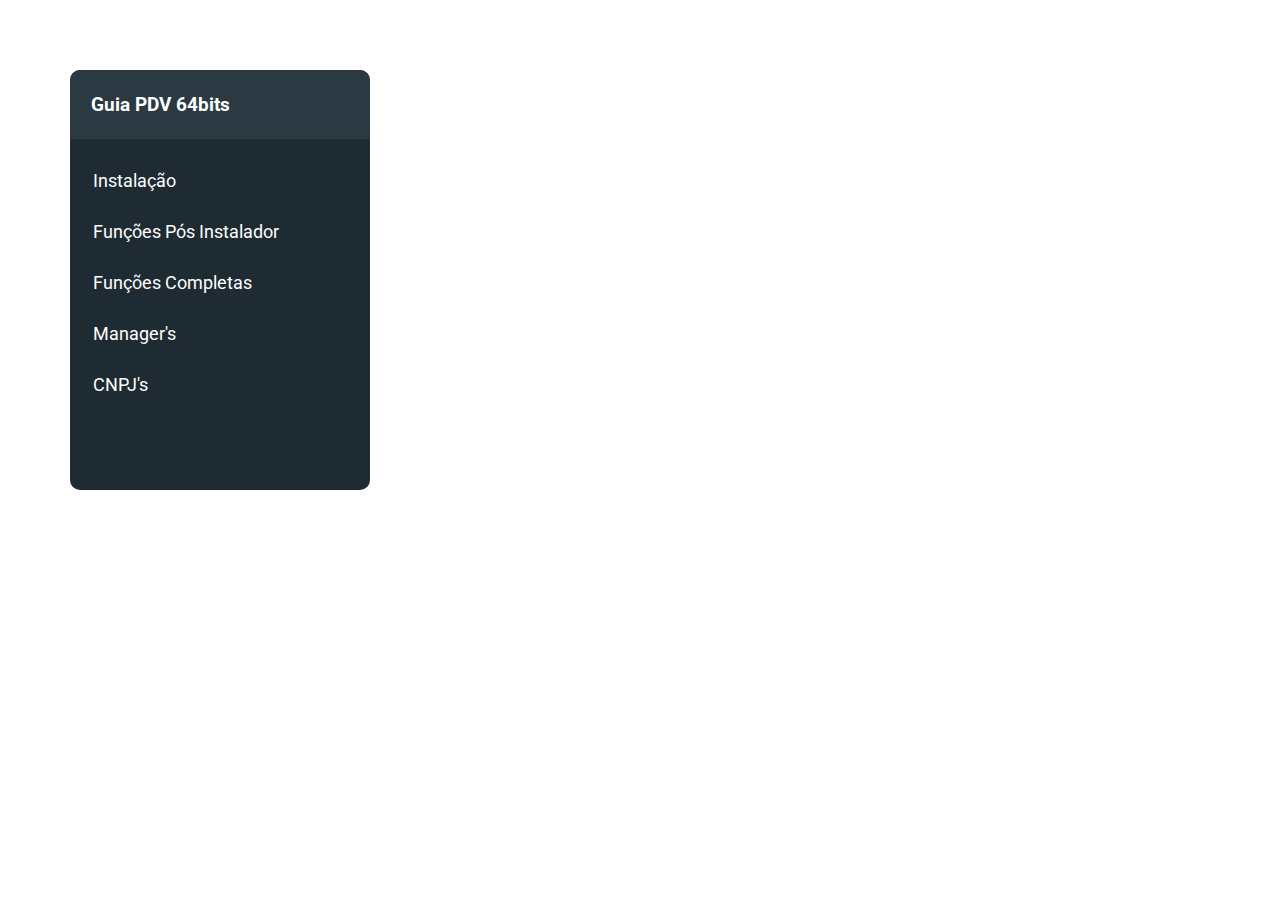
<file: index.html>
<meta http-equiv="Content-Type" content="text/html; charset=UTF-8"/>
<html>
    <head>
        <link rel="stylesheet" href="conf.css">
        <title>Guia de instalacao de PDV</title>
        
    </head>
    <body>
        <table style="width: 100%;height: 100%;" cellpadding="10">
            <tr><td style="vertical-align:top"><div class="container">
                <div class="card">
                  <div class="header">
                    <h3>Guia PDV 64bits<i class="fas fa-angle-down iconM"></i></h3>
                  </div>
                  <div class="body">
                    <ul>
                      <li><i class="fas fa-home icon"></i> <a href="passo.html" target="conteudo" >Instalação</a></li>
                      <li><i class="fas fa-underline icon"></i> <a href="funcoes_pos.html" target="conteudo" >Funções Pós Instalador</a></li>
                      <li><i class="fab fa-wpforms icon"></i> Funções Completas
                        <ul>
                            <li><i class="fas fa-boxes icon"></i><a href="funcoes_normais.html" target="conteudo" >PDV Normal</a></li>
                            <li><i class="fas fa-table icon"></i><a href="funcoes_self.html" target="conteudo" >Self Checkout</a></li>
                        </ul>
                    </li>
                          <li><i class="fas fa-pencil-alt icon"></i> Manager's</li>
                          <li><i class="fas fa-paper-plane icon"></i> CNPJ's</li>
                        </ul>
                      </li>
                      
                    </ul>
                  </div>
                </div>
              </div></td><td  style="width: 100%;height: 100%;"><iframe name="conteudo" frameborder="0" marginheight="0" marginwidth="0" width="100%" height="100%" scrolling="auto" ></iframe></td></tr>
        
        
        
    </table>  
    </body>
</html>
</file>
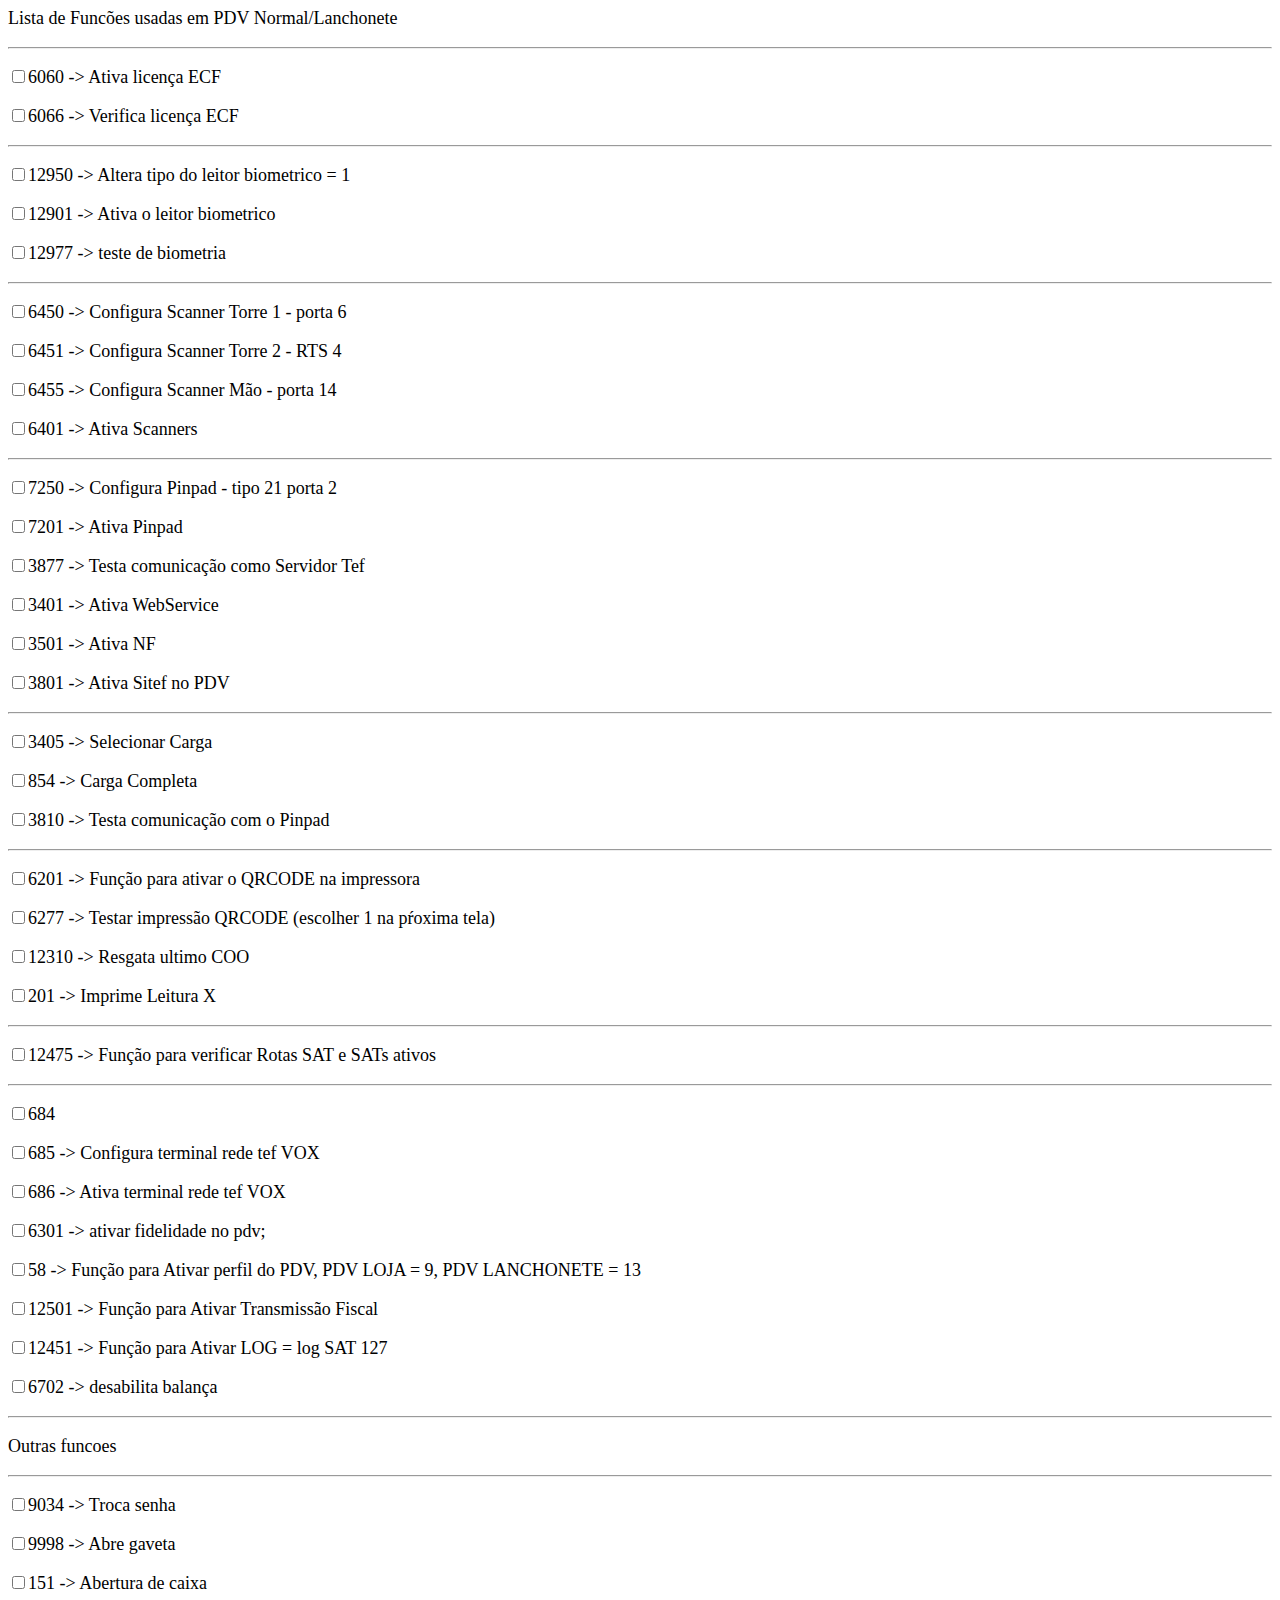
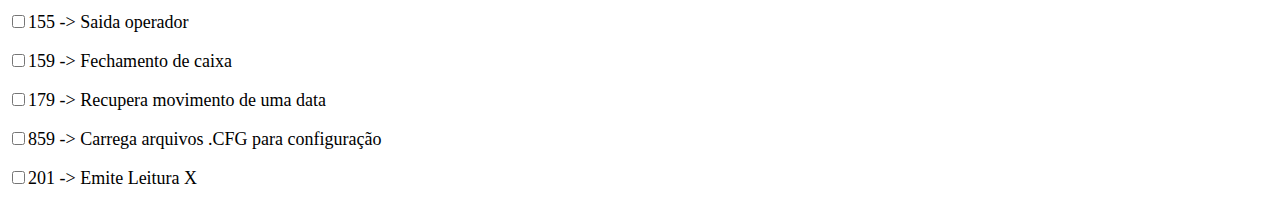
<file: funcoes_normais.html>
<meta http-equiv="Content-Type" content="text/html; charset=UTF-8"/>
<html>
<body>
<font size="4">
Lista de Funcões usadas em PDV Normal/Lanchonete<p><hr>
<p><input type="checkbox">6060 -> Ativa licença ECF
<p><input type="checkbox">6066 -> Verifica licença ECF
<hr>    
<p><input type="checkbox">12950 -> Altera tipo do leitor biometrico = 1
<p><input type="checkbox">12901 -> Ativa o leitor biometrico
<p><input type="checkbox">12977 -> teste de biometria
<hr>    
<p><input type="checkbox">6450 -> Configura Scanner Torre 1 - porta 6
<p><input type="checkbox">6451 -> Configura Scanner Torre 2  - RTS 4
<p><input type="checkbox">6455 -> Configura Scanner Mão - porta 14
<p><input type="checkbox">6401 -> Ativa Scanners
<hr>    
<p><input type="checkbox">7250 -> Configura Pinpad - tipo 21 porta 2
<p><input type="checkbox">7201 -> Ativa Pinpad
<p><input type="checkbox">3877 -> Testa comunicação como Servidor Tef
<p><input type="checkbox">3401 -> Ativa WebService
<p><input type="checkbox">3501 -> Ativa NF
<p><input type="checkbox">3801 -> Ativa Sitef no PDV
<hr>    
<p><input type="checkbox">3405 -> Selecionar Carga
<p><input type="checkbox">854 -> Carga Completa
<p><input type="checkbox">3810 -> Testa comunicação com o Pinpad
<hr>    
<p><input type="checkbox">6201 -> Função para ativar o QRCODE na impressora
<p><input type="checkbox">6277 -> Testar impressão QRCODE (escolher 1 na pŕoxima tela)
<p><input type="checkbox">12310 -> Resgata ultimo COO
<p><input type="checkbox">201 -> Imprime Leitura X
<hr>
<p><input type="checkbox">12475 -> Função para verificar Rotas SAT e SATs ativos

<hr>
<p><input type="checkbox">684 
<p><input type="checkbox">685 -> Configura terminal rede tef VOX
<p><input type="checkbox">686 -> Ativa terminal rede tef VOX
<p><input type="checkbox">6301 -> ativar fidelidade no pdv;
<p><input type="checkbox">58 -> Função para Ativar perfil do PDV, PDV LOJA = 9, PDV LANCHONETE  = 13
<p><input type="checkbox">12501 -> Função para Ativar Transmissão Fiscal
<p><input type="checkbox">12451 -> Função para Ativar LOG = log SAT 127
<p><input type="checkbox">6702 -> desabilita balança
<p><p>
<hr>
<p><p>Outras funcoes<p><p>
<hr>
<p><input type="checkbox">9034 -> Troca senha
<p><input type="checkbox">9998 -> Abre gaveta
<p><input type="checkbox">151 -> Abertura de caixa
<p><input type="checkbox">155 -> Saida operador
<p><input type="checkbox">159 -> Fechamento de caixa
<p><input type="checkbox">179 -> Recupera movimento de uma data
<p><input type="checkbox">859 -> Carrega arquivos .CFG para configuração
<p><input type="checkbox">201 -> Emite Leitura X
</font>
</body>
</html>
</file>
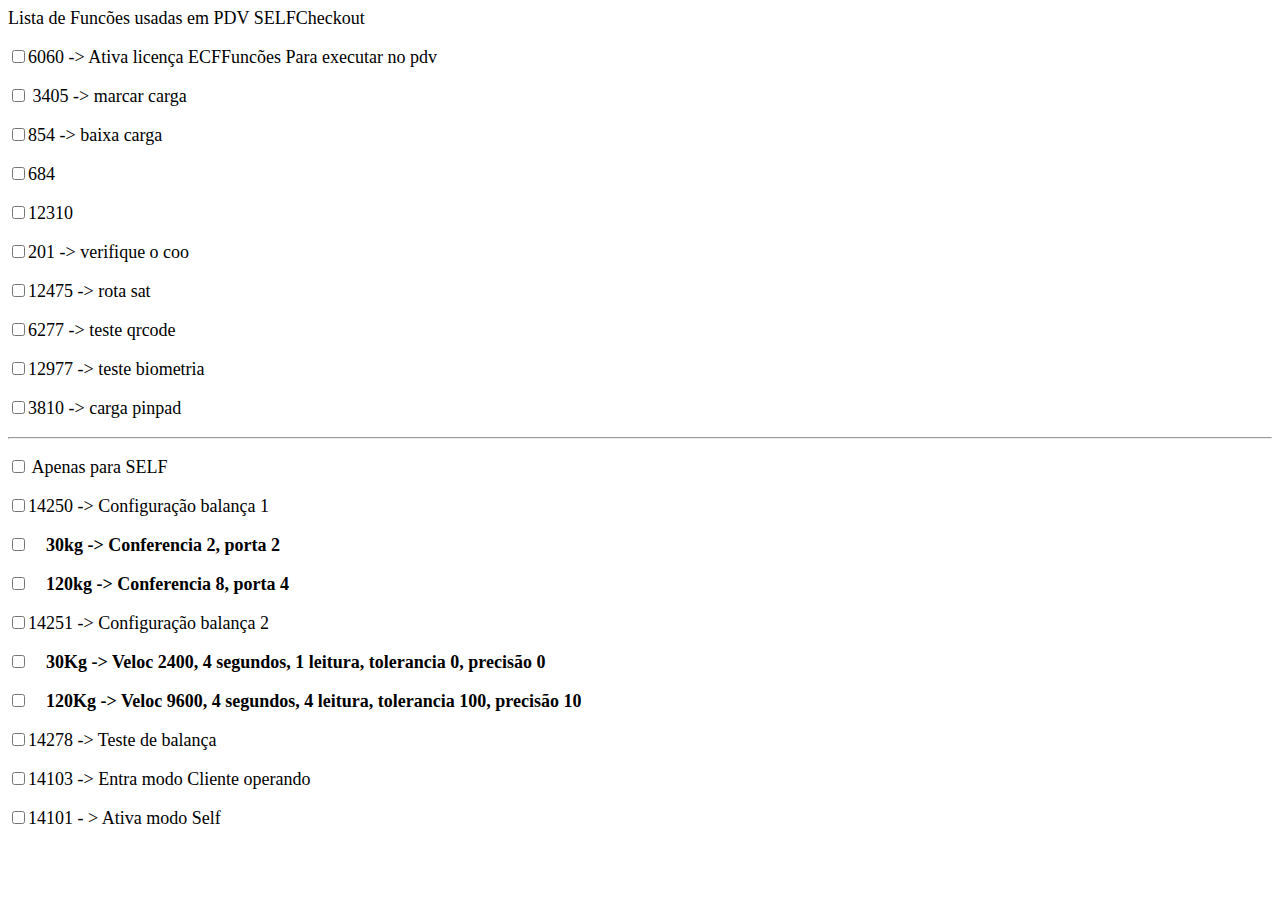
<file: funcoes_pos.html>
<meta http-equiv="Content-Type" content="text/html; charset=UTF-8"/>
<html>
<body>
<font size="4">
Lista de Funcões usadas em PDV SELFCheckout<p>
<p><input type="checkbox">6060 -> Ativa licença ECFFuncões Para executar no pdv
<p><input type="checkbox">    3405 -> marcar carga
<p><input type="checkbox">854 -> baixa carga
<p><input type="checkbox">684
<p><input type="checkbox">12310
<p><input type="checkbox">201 -> verifique o coo
<p><input type="checkbox">12475 -> rota sat
<p><input type="checkbox">6277 -> teste qrcode
<p><input type="checkbox">12977 -> teste biometria
<p><input type="checkbox">3810 -> carga pinpad
<hr>
<p><input type="checkbox">    Apenas para SELF
<p><input type="checkbox">14250 -> Configuração balança 1
<p><input type="checkbox">&emsp;<b>30kg -> Conferencia 2, porta 2</b>
<p><input type="checkbox">&emsp;<b>120kg -> Conferencia 8, porta 4</b>
<p><input type="checkbox">14251 -> Configuração balança 2
<p><input type="checkbox">&emsp;<b>30Kg -> Veloc 2400, 4 segundos, 1 leitura, tolerancia 0, precisão 0  </b>
<p><input type="checkbox">&emsp;<b>120Kg -> Veloc 9600, 4 segundos, 4 leitura, tolerancia 100, precisão 10</b>
<p><input type="checkbox">14278 -> Teste de balança
<p><input type="checkbox">14103 -> Entra modo Cliente operando
<p><input type="checkbox">14101 - > Ativa modo Self
</font>
</body>
</html>
</file>
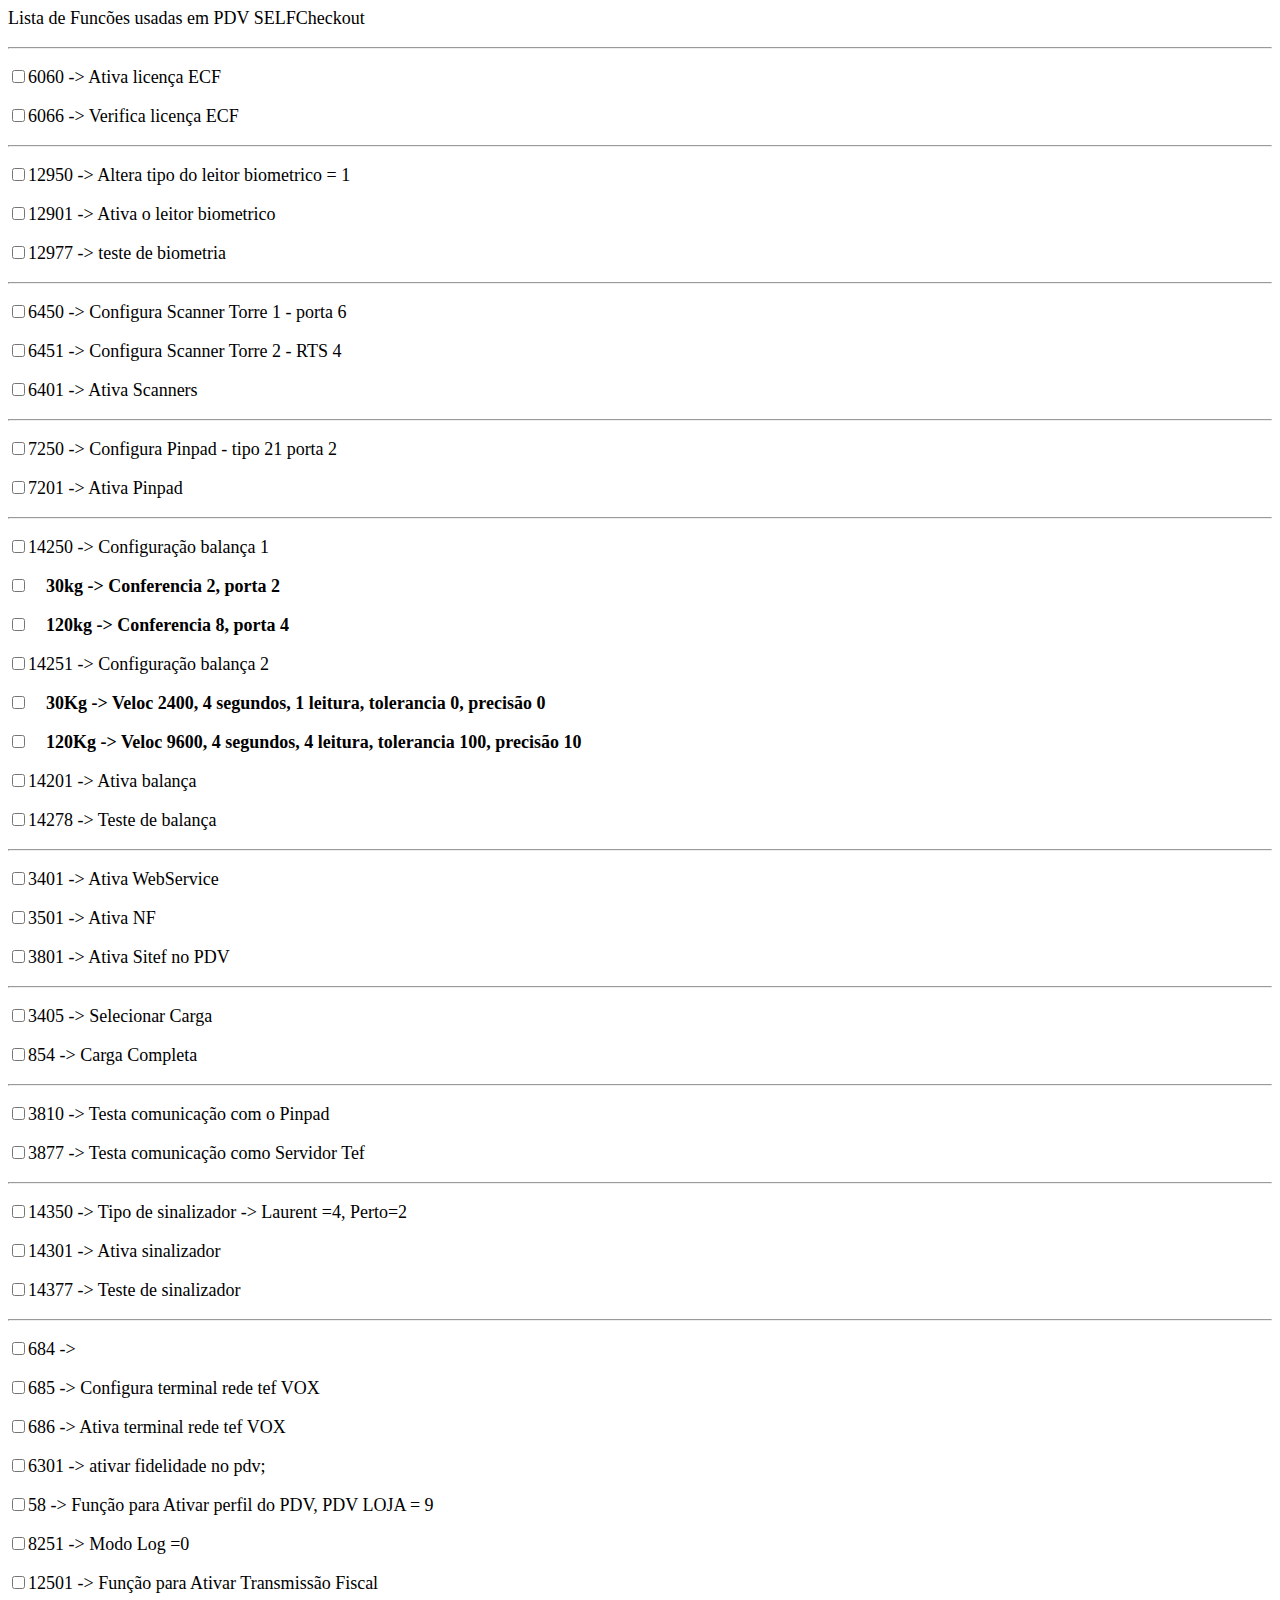
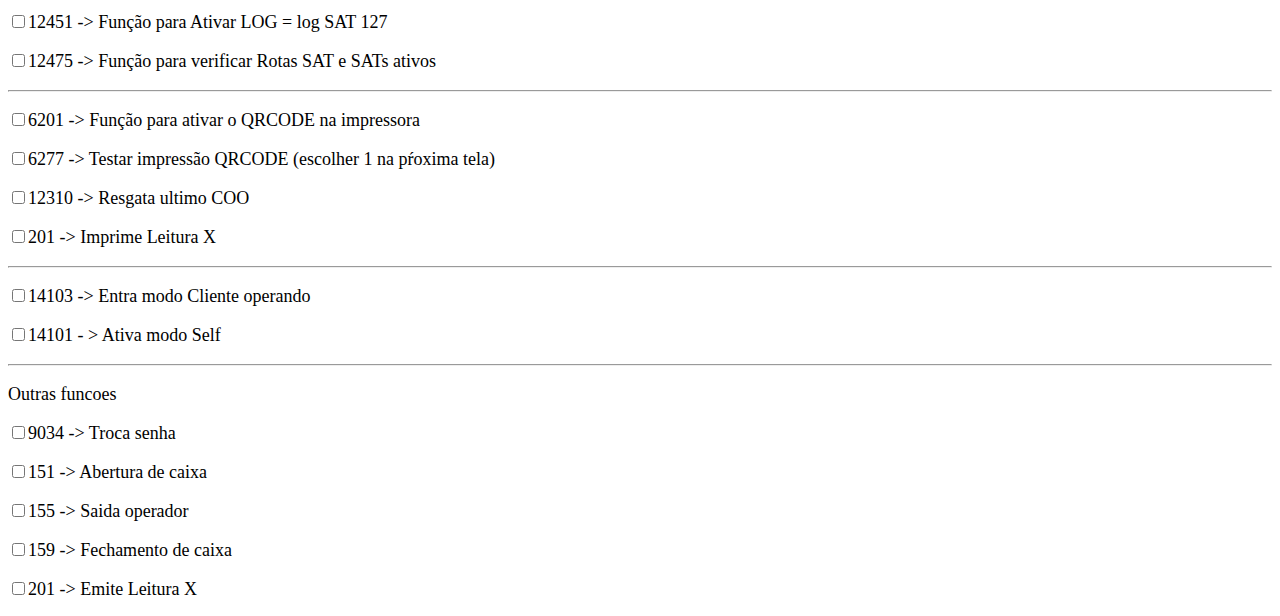
<file: funcoes_self.html>
<meta http-equiv="Content-Type" content="text/html; charset=UTF-8"/>
<html>
<body>
<font size="4">
Lista de Funcões usadas em PDV SELFCheckout<p><hr>
<p><input type="checkbox">6060 -> Ativa licença ECF
<p><input type="checkbox">6066 -> Verifica licença ECF
<hr>
<p><input type="checkbox">12950 -> Altera tipo do leitor biometrico = 1
<p><input type="checkbox">12901 -> Ativa o leitor biometrico
<p><input type="checkbox">12977 -> teste de biometria
<hr>
<p><input type="checkbox">6450 -> Configura Scanner Torre 1 - porta 6
<p><input type="checkbox">6451 -> Configura Scanner Torre 2  - RTS 4
<p><input type="checkbox">6401 -> Ativa Scanners
<hr>
<p><input type="checkbox">7250 -> Configura Pinpad - tipo 21 porta 2
<p><input type="checkbox">7201 -> Ativa Pinpad
<hr>
<p><input type="checkbox">14250 -> Configuração balança 1
<p><input type="checkbox">&emsp;<b>30kg -> Conferencia 2, porta 2</b>
<p><input type="checkbox">&emsp;<b>120kg -> Conferencia 8, porta 4</b>
<p><input type="checkbox">14251 -> Configuração balança 2
<p><input type="checkbox">&emsp;<b>30Kg -> Veloc 2400, 4 segundos, 1 leitura, tolerancia 0, precisão 0  </b>
<p><input type="checkbox">&emsp;<b>120Kg -> Veloc 9600, 4 segundos, 4 leitura, tolerancia 100, precisão 10</b>
<p><input type="checkbox">14201 -> Ativa balança    
<p><input type="checkbox">14278 -> Teste de balança    
<hr>
<p><input type="checkbox">3401 -> Ativa WebService
<p><input type="checkbox">3501 -> Ativa NF
<p><input type="checkbox">3801 -> Ativa Sitef no PDV
<hr>
<p><input type="checkbox">3405 -> Selecionar Carga
<p><input type="checkbox">854 -> Carga Completa
<hr>
<p><input type="checkbox">3810 -> Testa comunicação com o Pinpad
<p><input type="checkbox">3877 -> Testa comunicação como Servidor Tef
<hr>
<p><input type="checkbox">14350 -> Tipo de sinalizador -> Laurent =4, Perto=2
<p><input type="checkbox">14301 -> Ativa sinalizador
<p><input type="checkbox">14377 -> Teste de sinalizador    
<hr>
<p><input type="checkbox">684 -> 
<p><input type="checkbox">685 -> Configura terminal rede tef VOX
<p><input type="checkbox">686 -> Ativa terminal rede tef VOX
<p><input type="checkbox">6301 -> ativar fidelidade no pdv;
<p><input type="checkbox">58 -> Função para Ativar perfil do PDV, PDV LOJA = 9
<p><input type="checkbox">8251 -> Modo Log =0    
<p><input type="checkbox">12501 -> Função para Ativar Transmissão Fiscal
    <p><input type="checkbox">12451 -> Função para Ativar LOG = log SAT 127    
<p><input type="checkbox">12475 -> Função para verificar Rotas SAT e SATs ativos
<hr>
<p><input type="checkbox">6201 -> Função para ativar o QRCODE na impressora
<p><input type="checkbox">6277 -> Testar impressão QRCODE (escolher 1 na pŕoxima tela)
<p><input type="checkbox">12310 -> Resgata ultimo COO
<p><input type="checkbox">201 -> Imprime Leitura X


<hr>
<p><input type="checkbox">14103 -> Entra modo Cliente operando
<p><input type="checkbox">14101 - > Ativa modo Self
<p><p>
<hr>
<p><p>Outras funcoes<p><p>

<p><input type="checkbox">9034 -> Troca senha
<p><input type="checkbox">151 -> Abertura de caixa
<p><input type="checkbox">155 -> Saida operador
<p><input type="checkbox">159 -> Fechamento de caixa
<p><input type="checkbox">201 -> Emite Leitura X
</font>
</body>
</html>
</file>
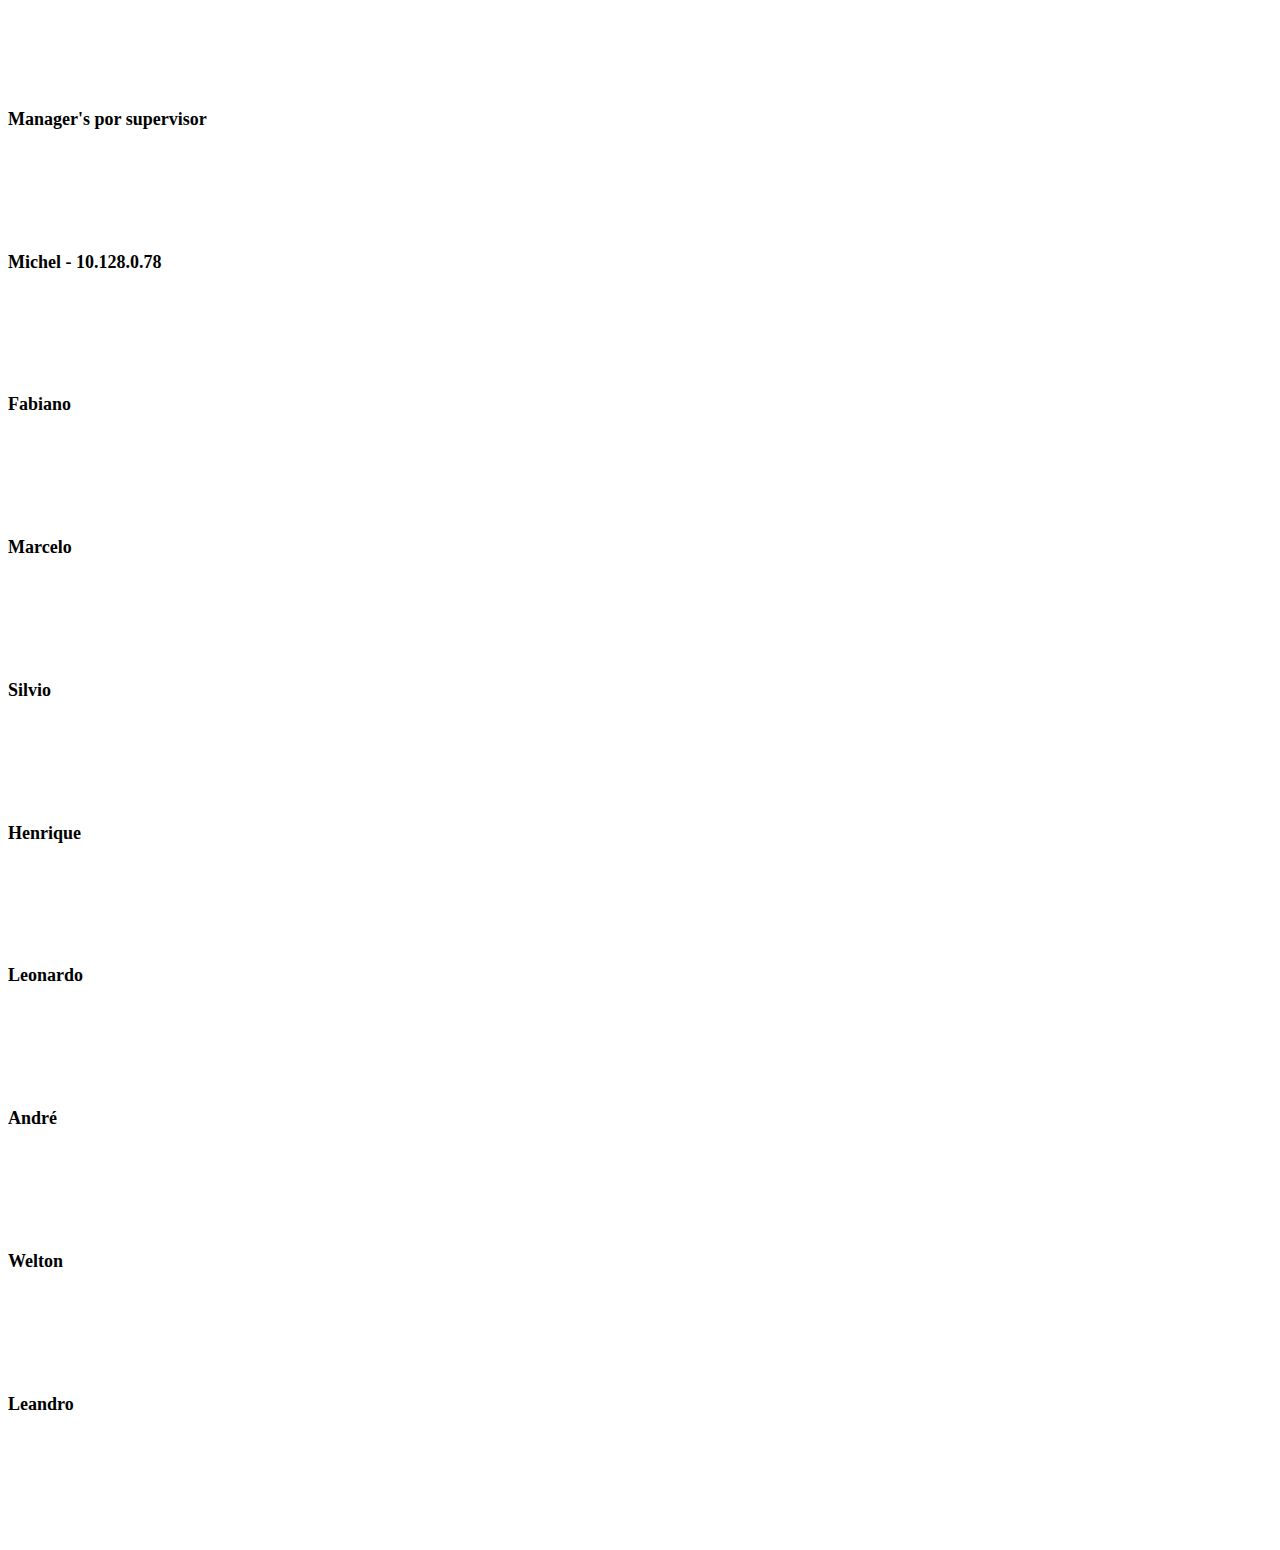
<file: manager.html>
<!DOCTYPE html>

<html>
<head>
<meta http-equiv="Content-Type" content="text/html; charset=UTF-8">
	
<title></title>

</style>	
</head>
<body><font size="14">
<h2><span style="font-size:18px">Manager&#39;s por supervisor</span></h2>

<h2><span style="font-size:18px">Michel - <strong>10.128.0.78</strong></span></h2>

<h2><span style="font-size:18px">Fabiano</span></h2>

<h2><span style="font-size:18px">Marcelo</span></h2>

<h2><span style="font-size:18px">Silvio</span></h2>

<h2><span style="font-size:18px">Henrique</span></h2>

<h2><span style="font-size:18px">Leonardo&nbsp;</span></h2>

<h2><span style="font-size:18px">Andr&eacute;&nbsp;</span></h2>

<h2><span style="font-size:18px">Welton</span></h2>

<h2><span style="font-size:18px">Leandro</span></h2>

<address>&nbsp;</address>
</font>
</body></html>
</file>
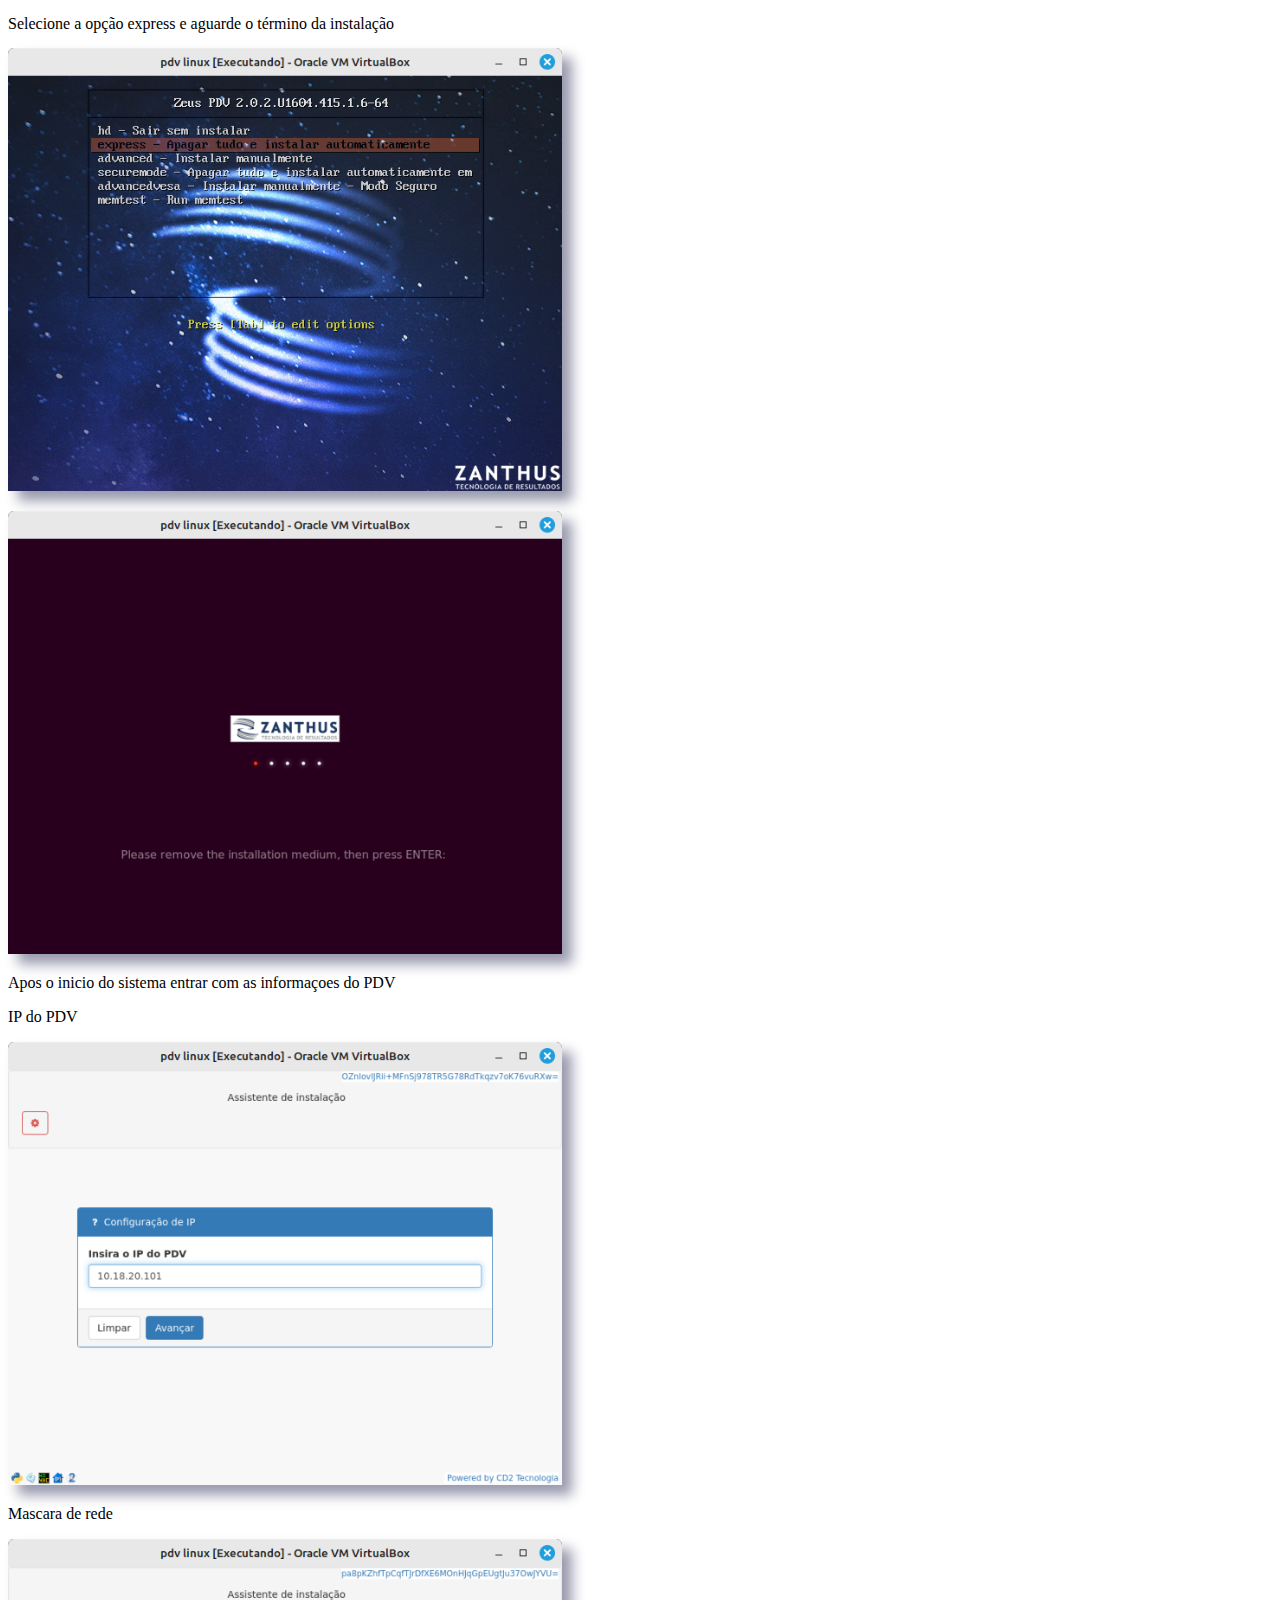
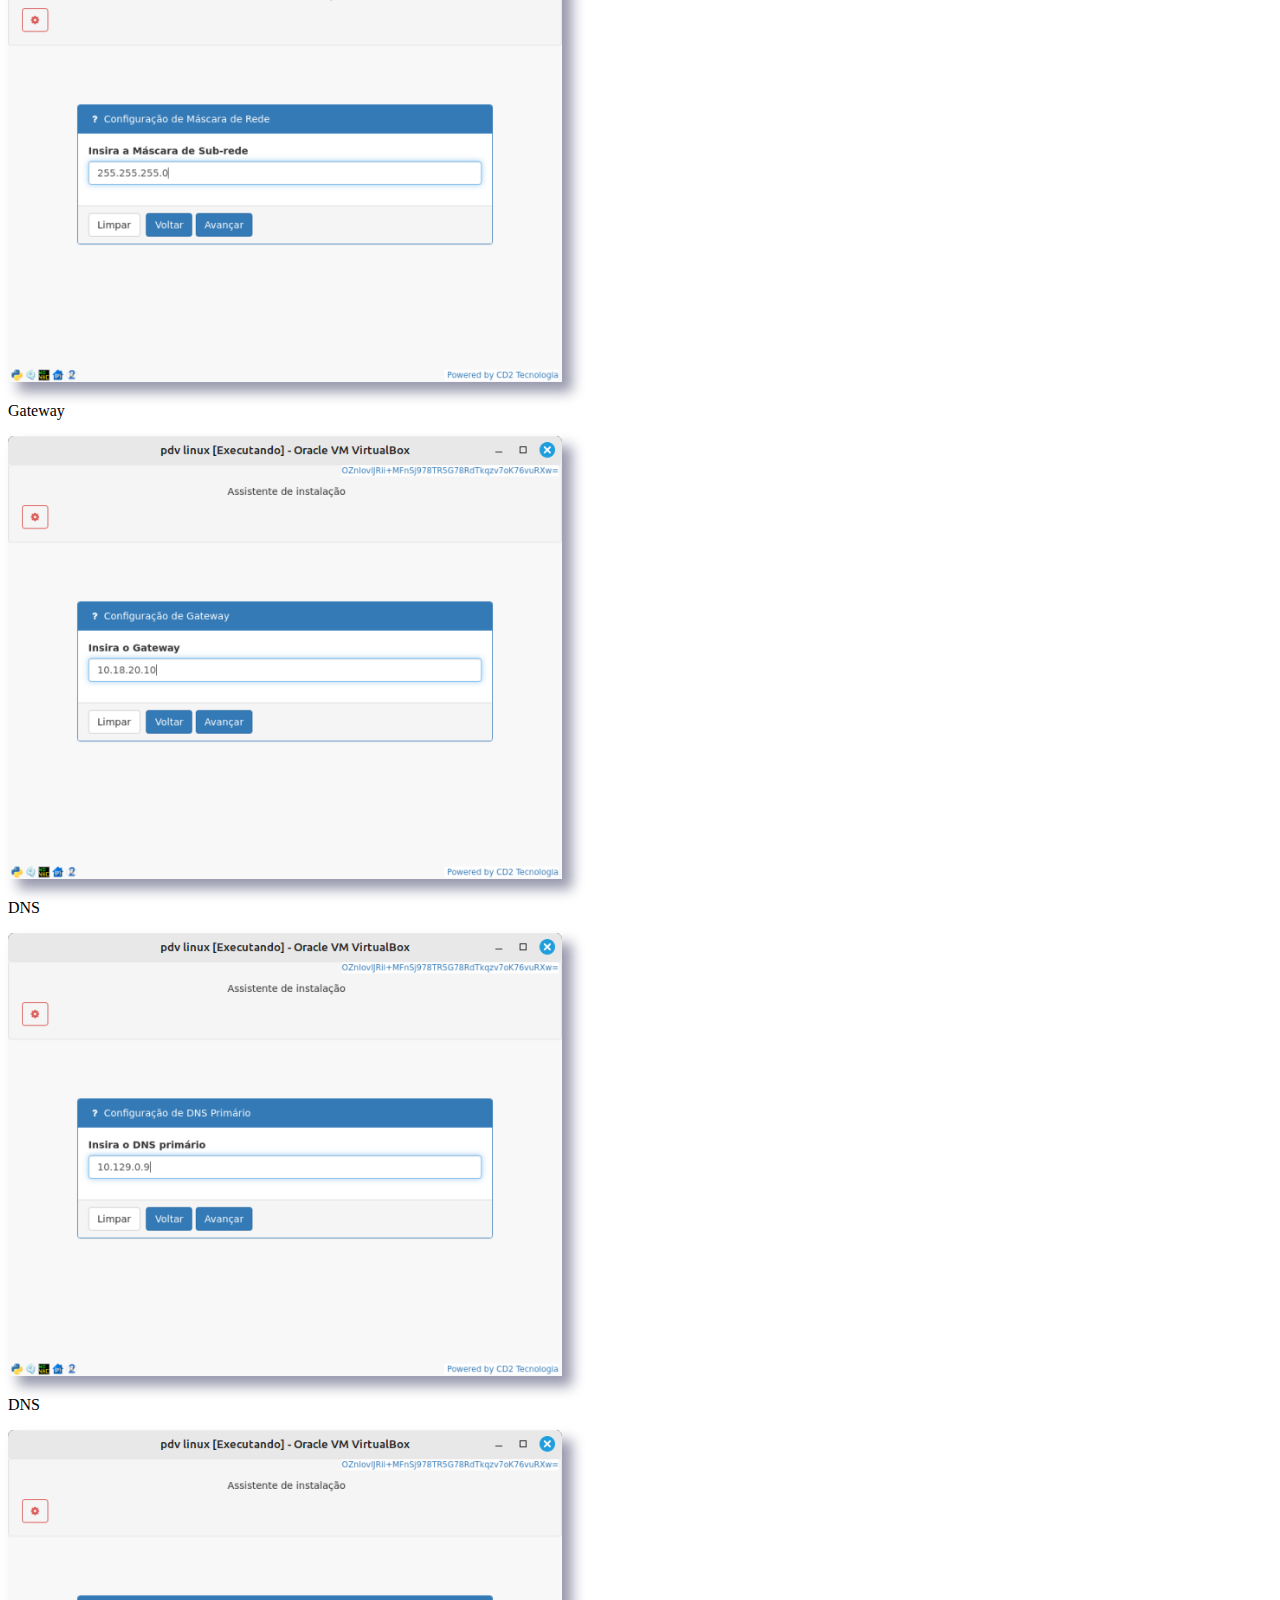
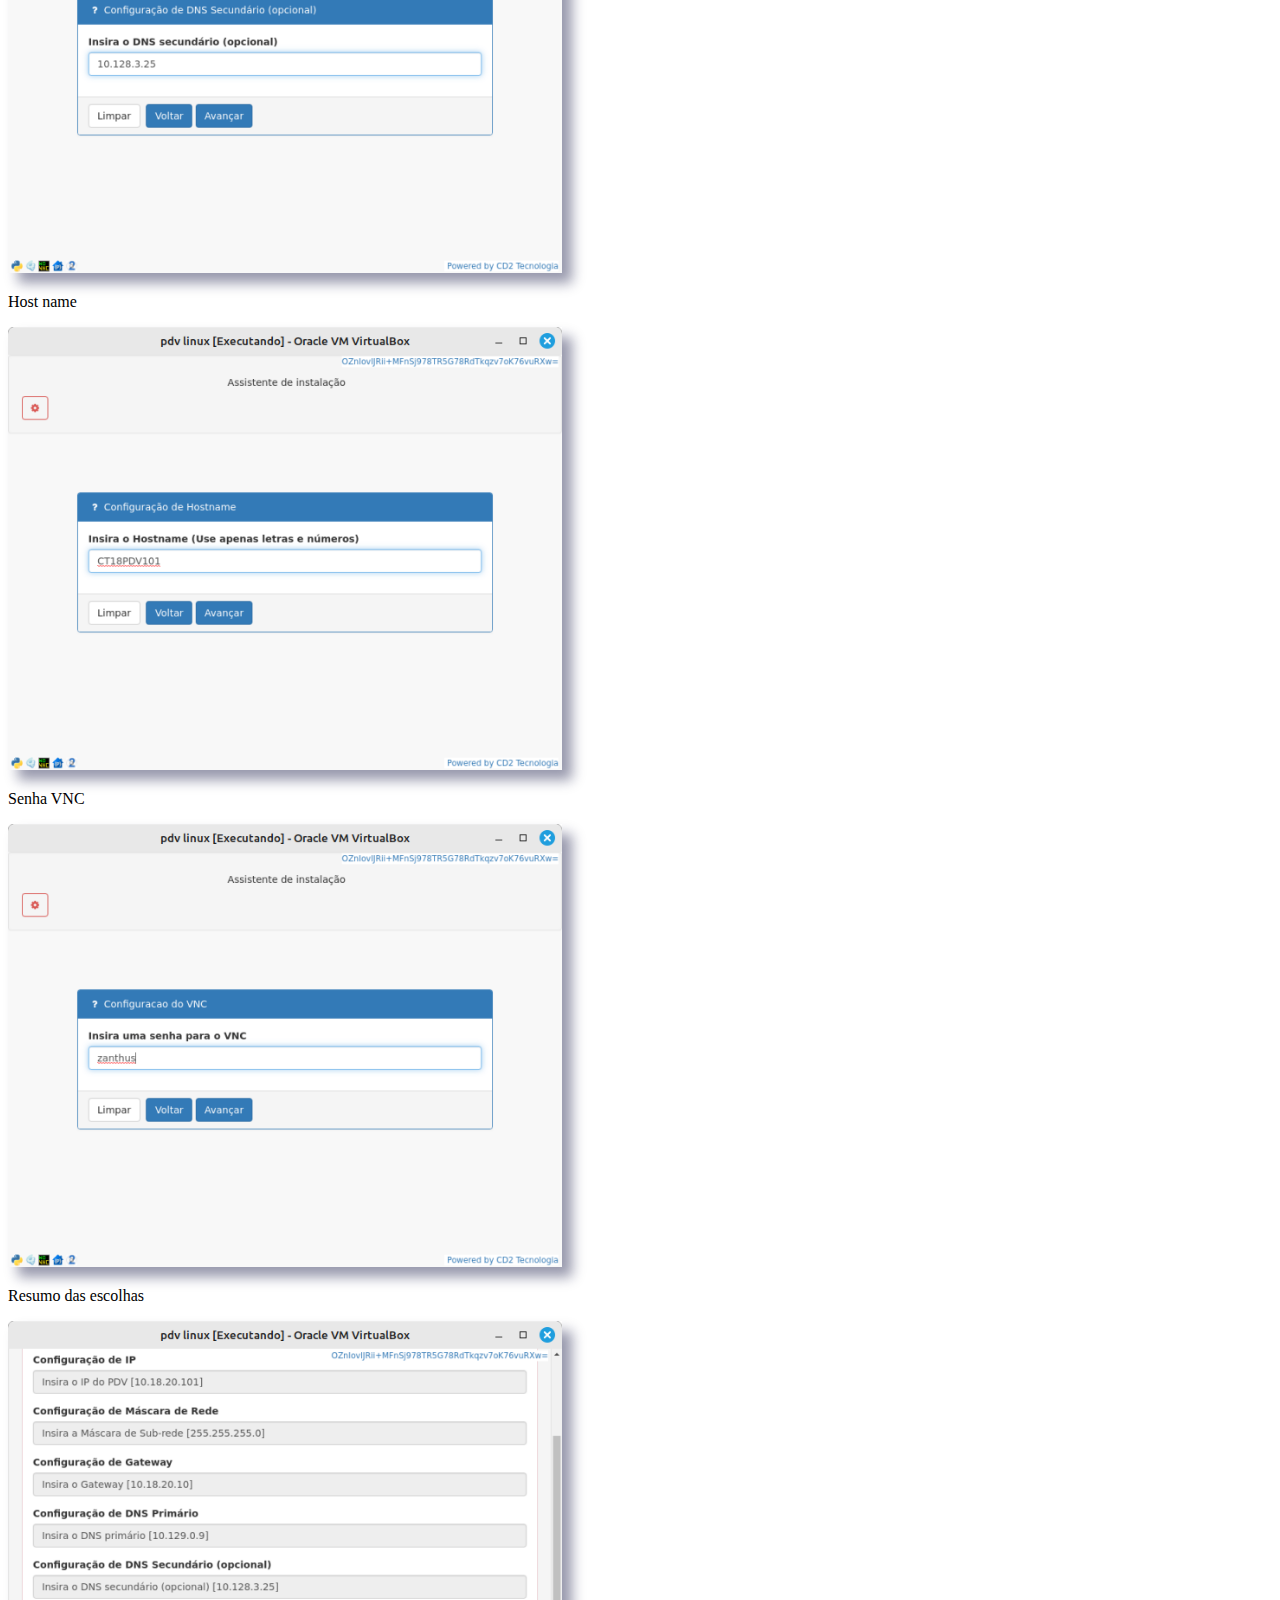
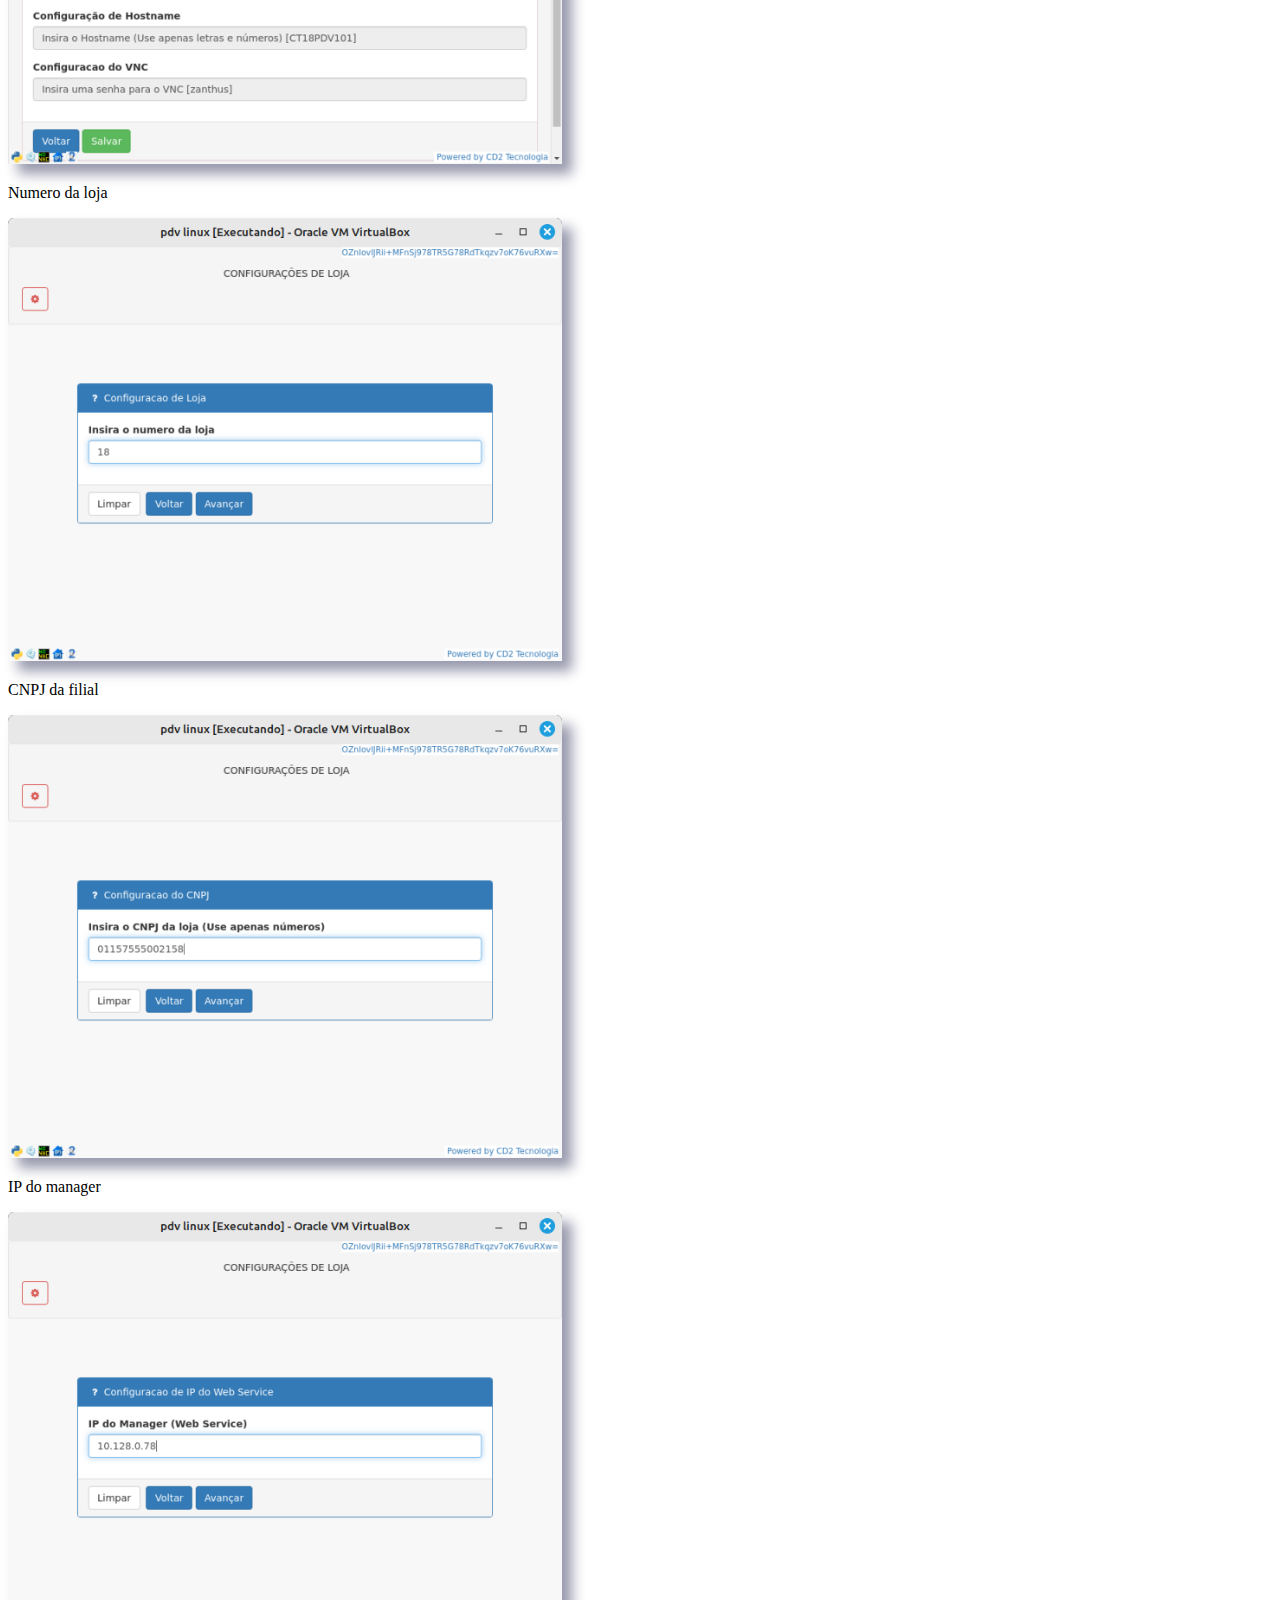
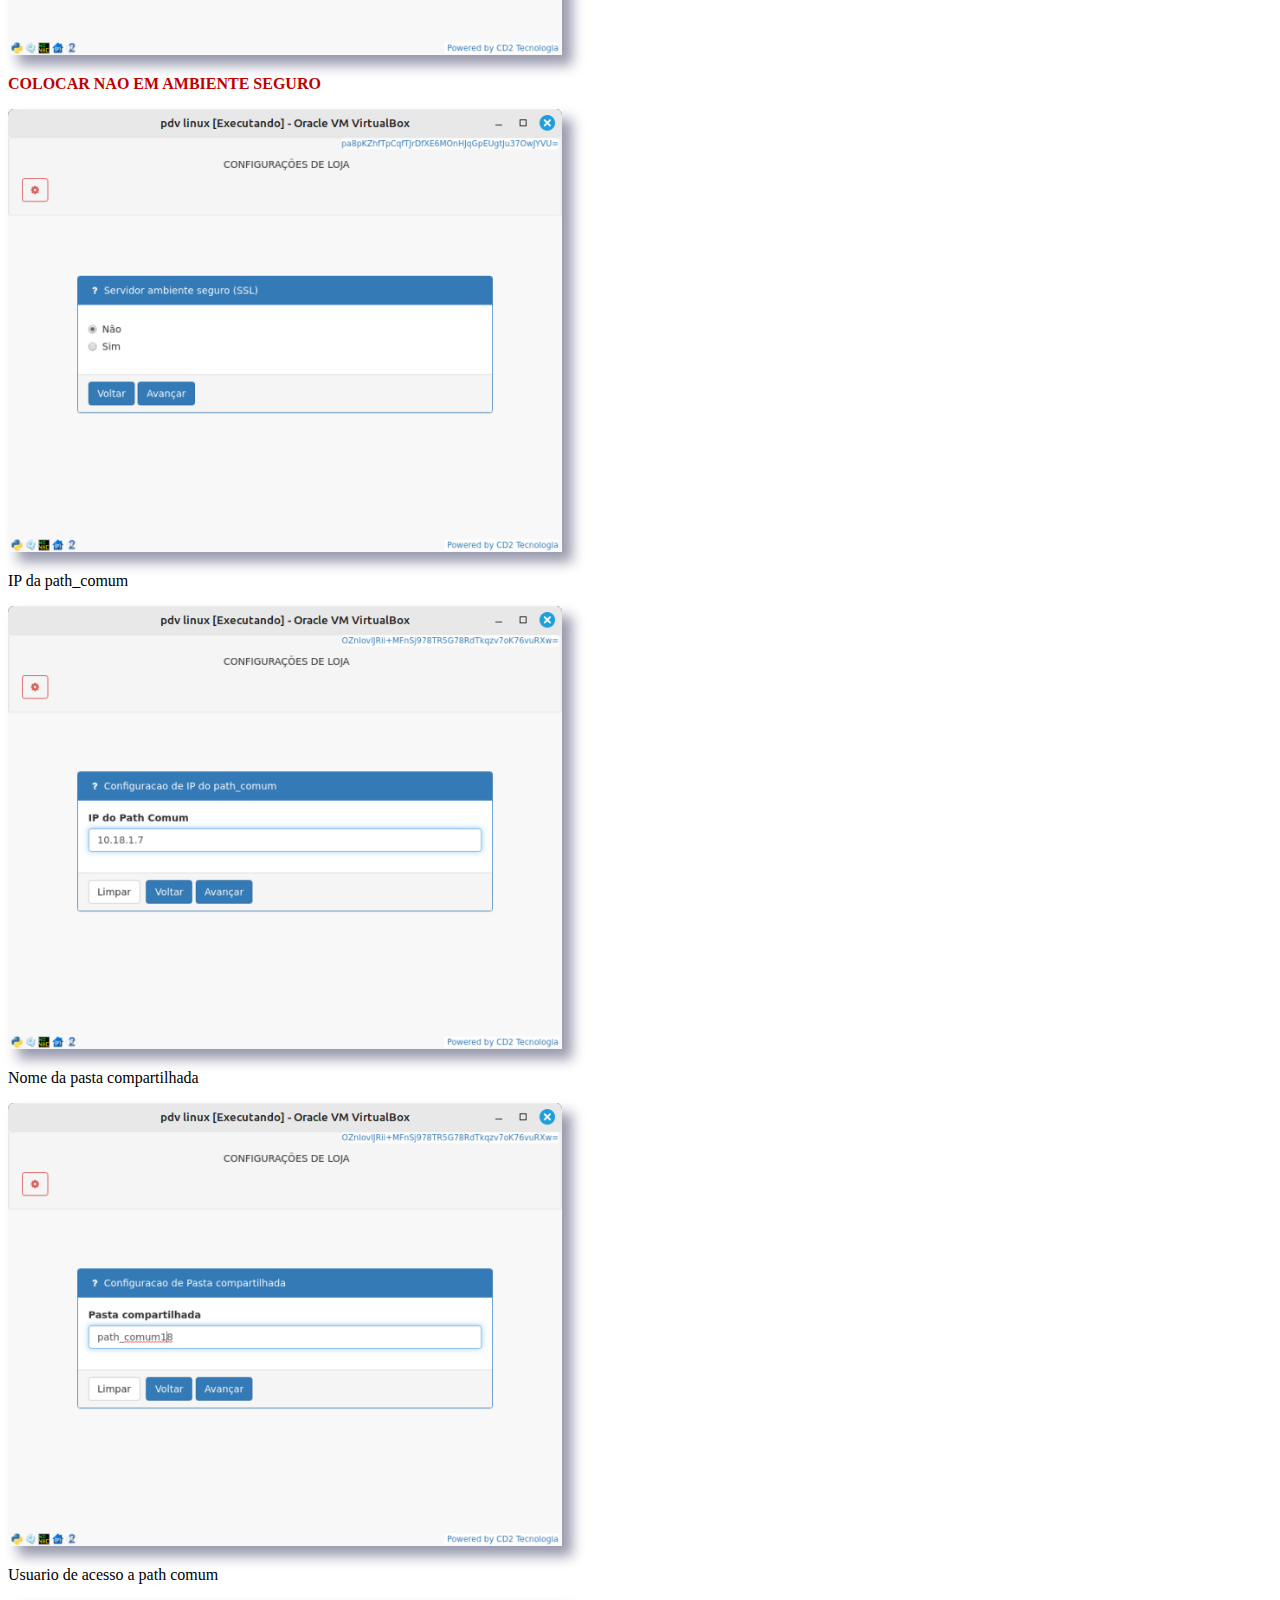
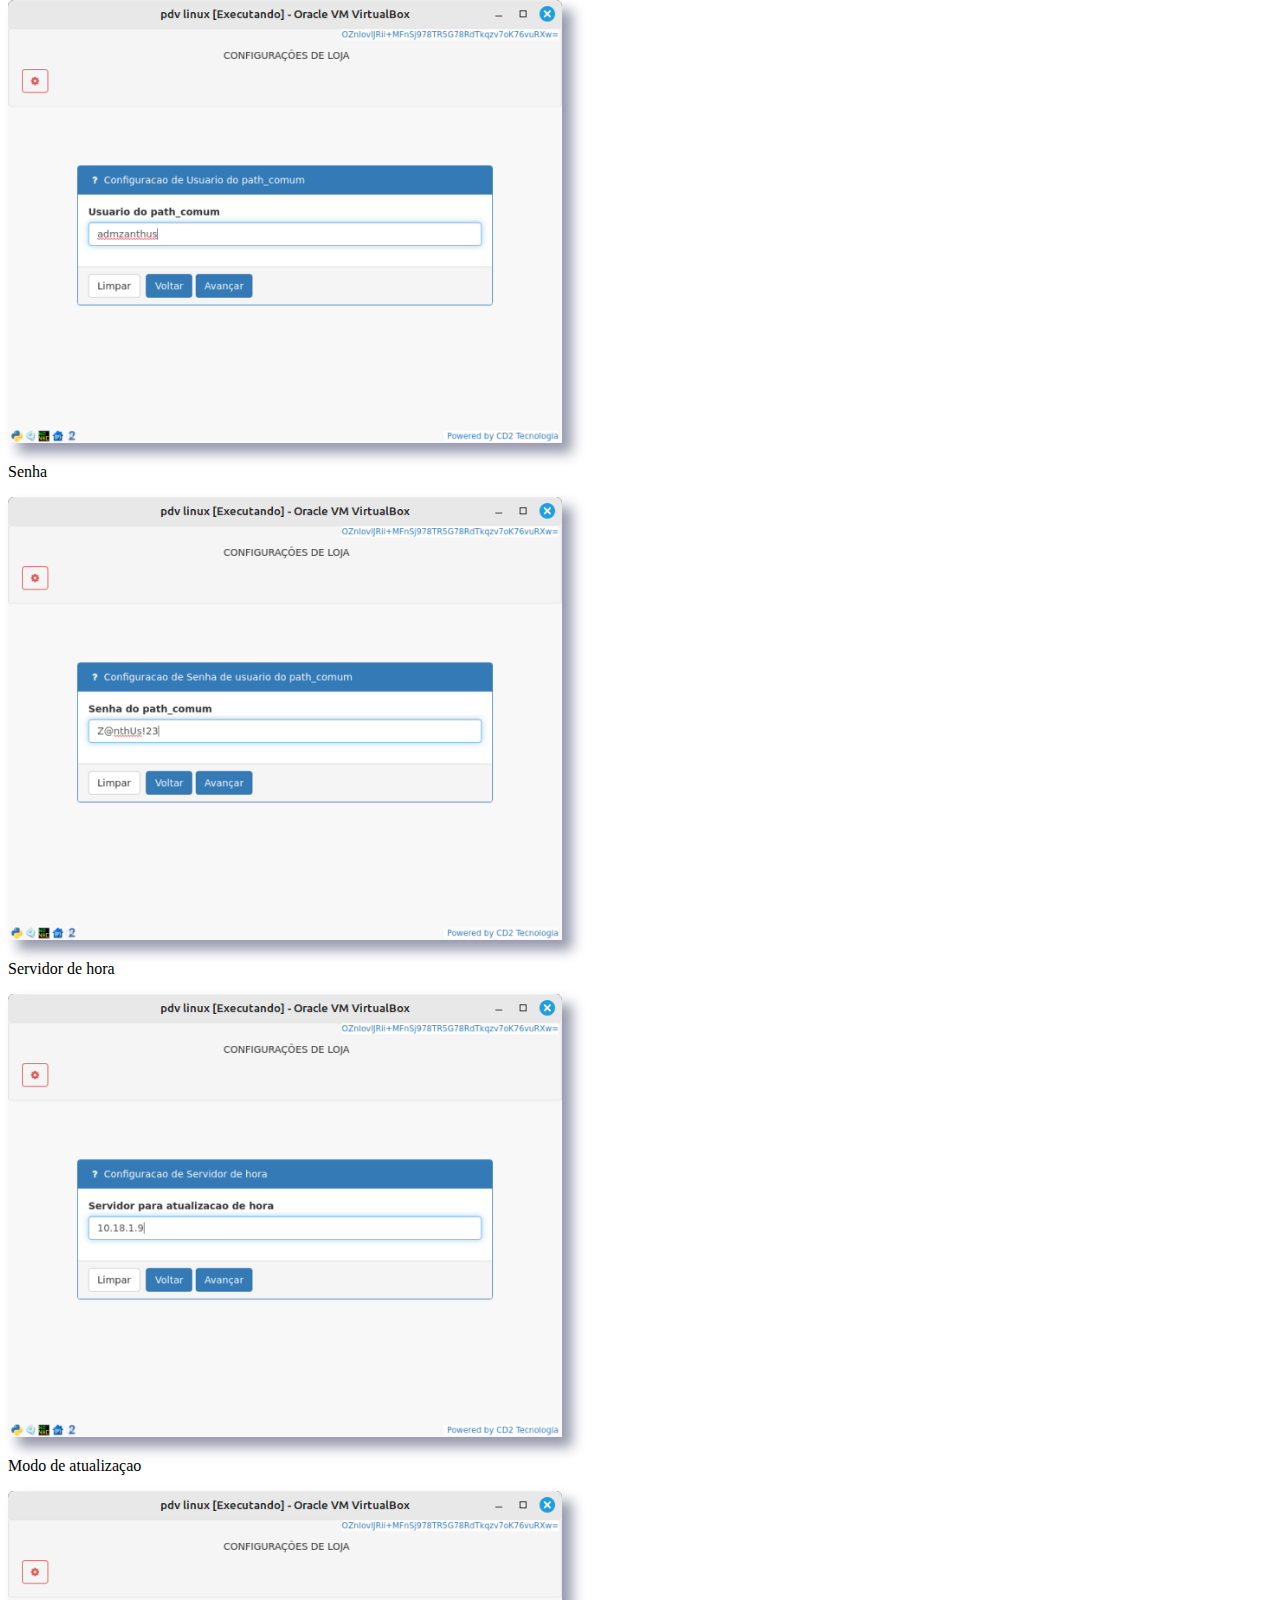
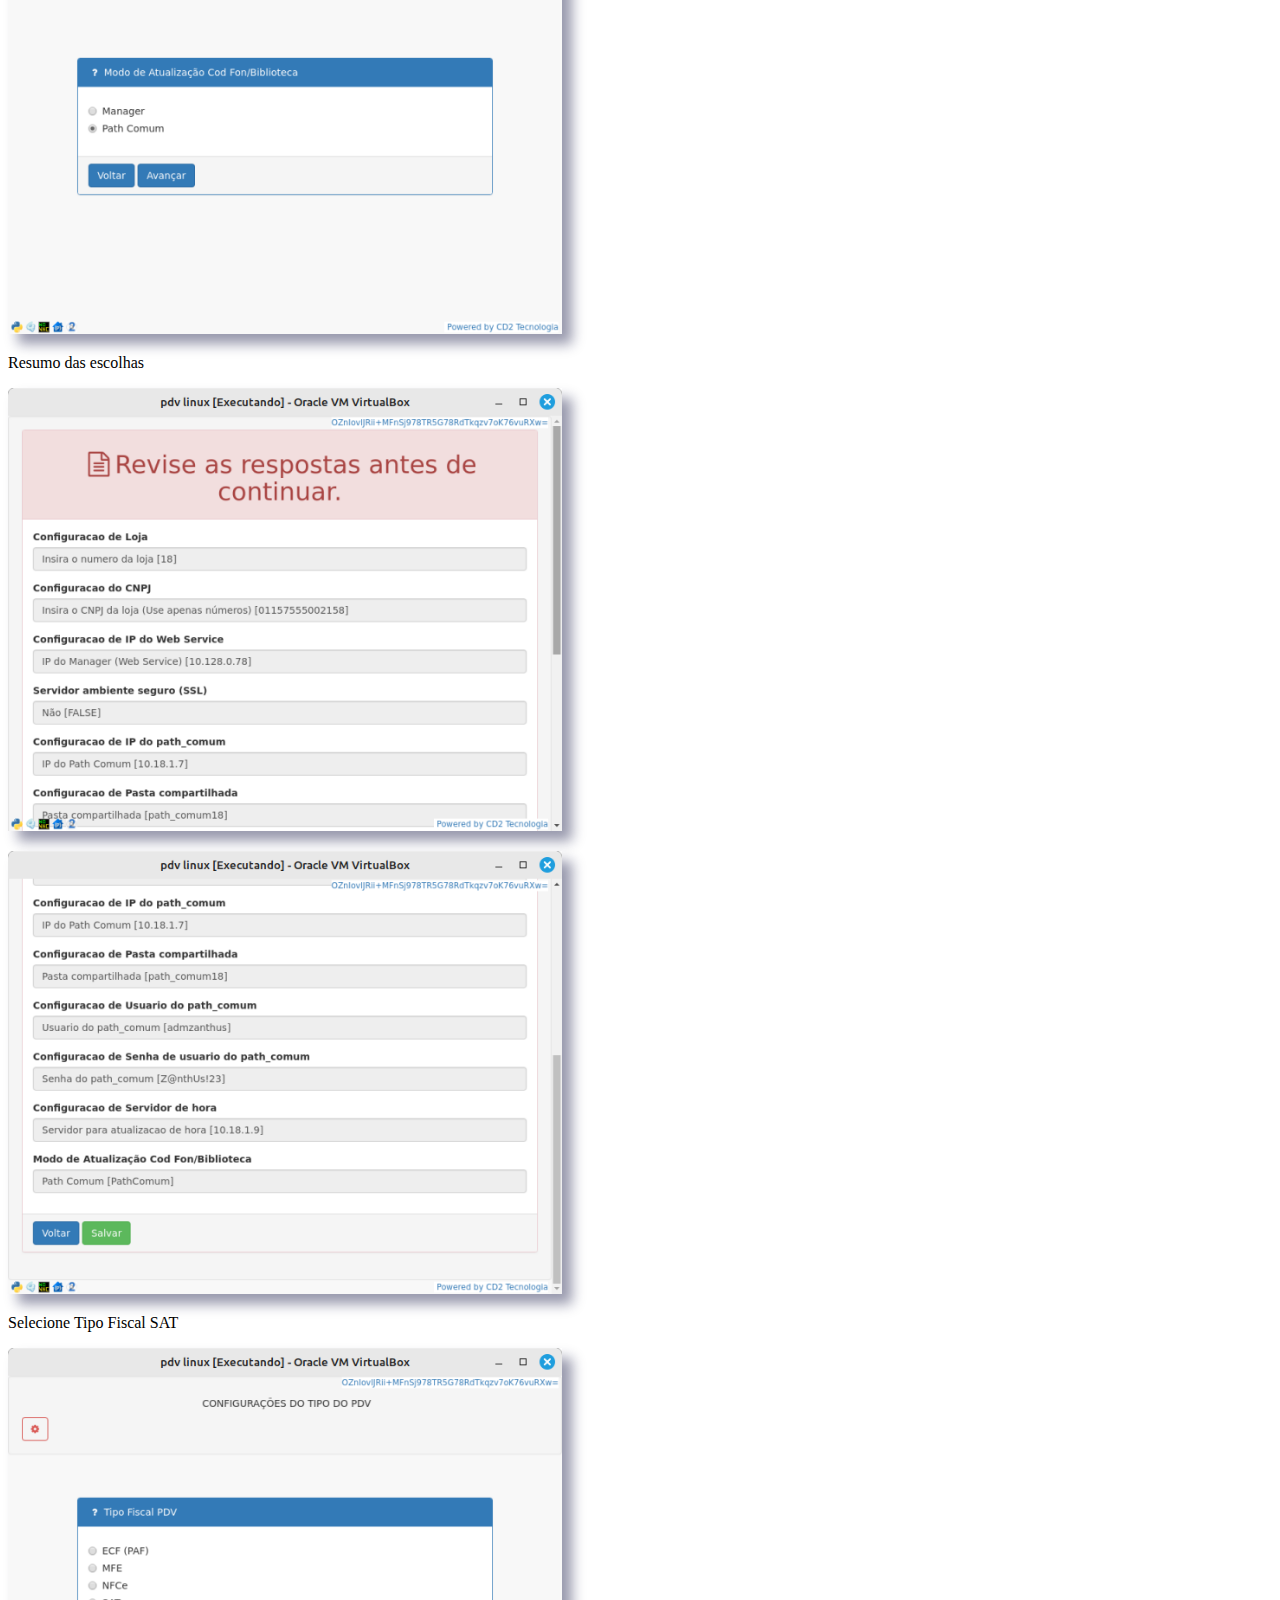
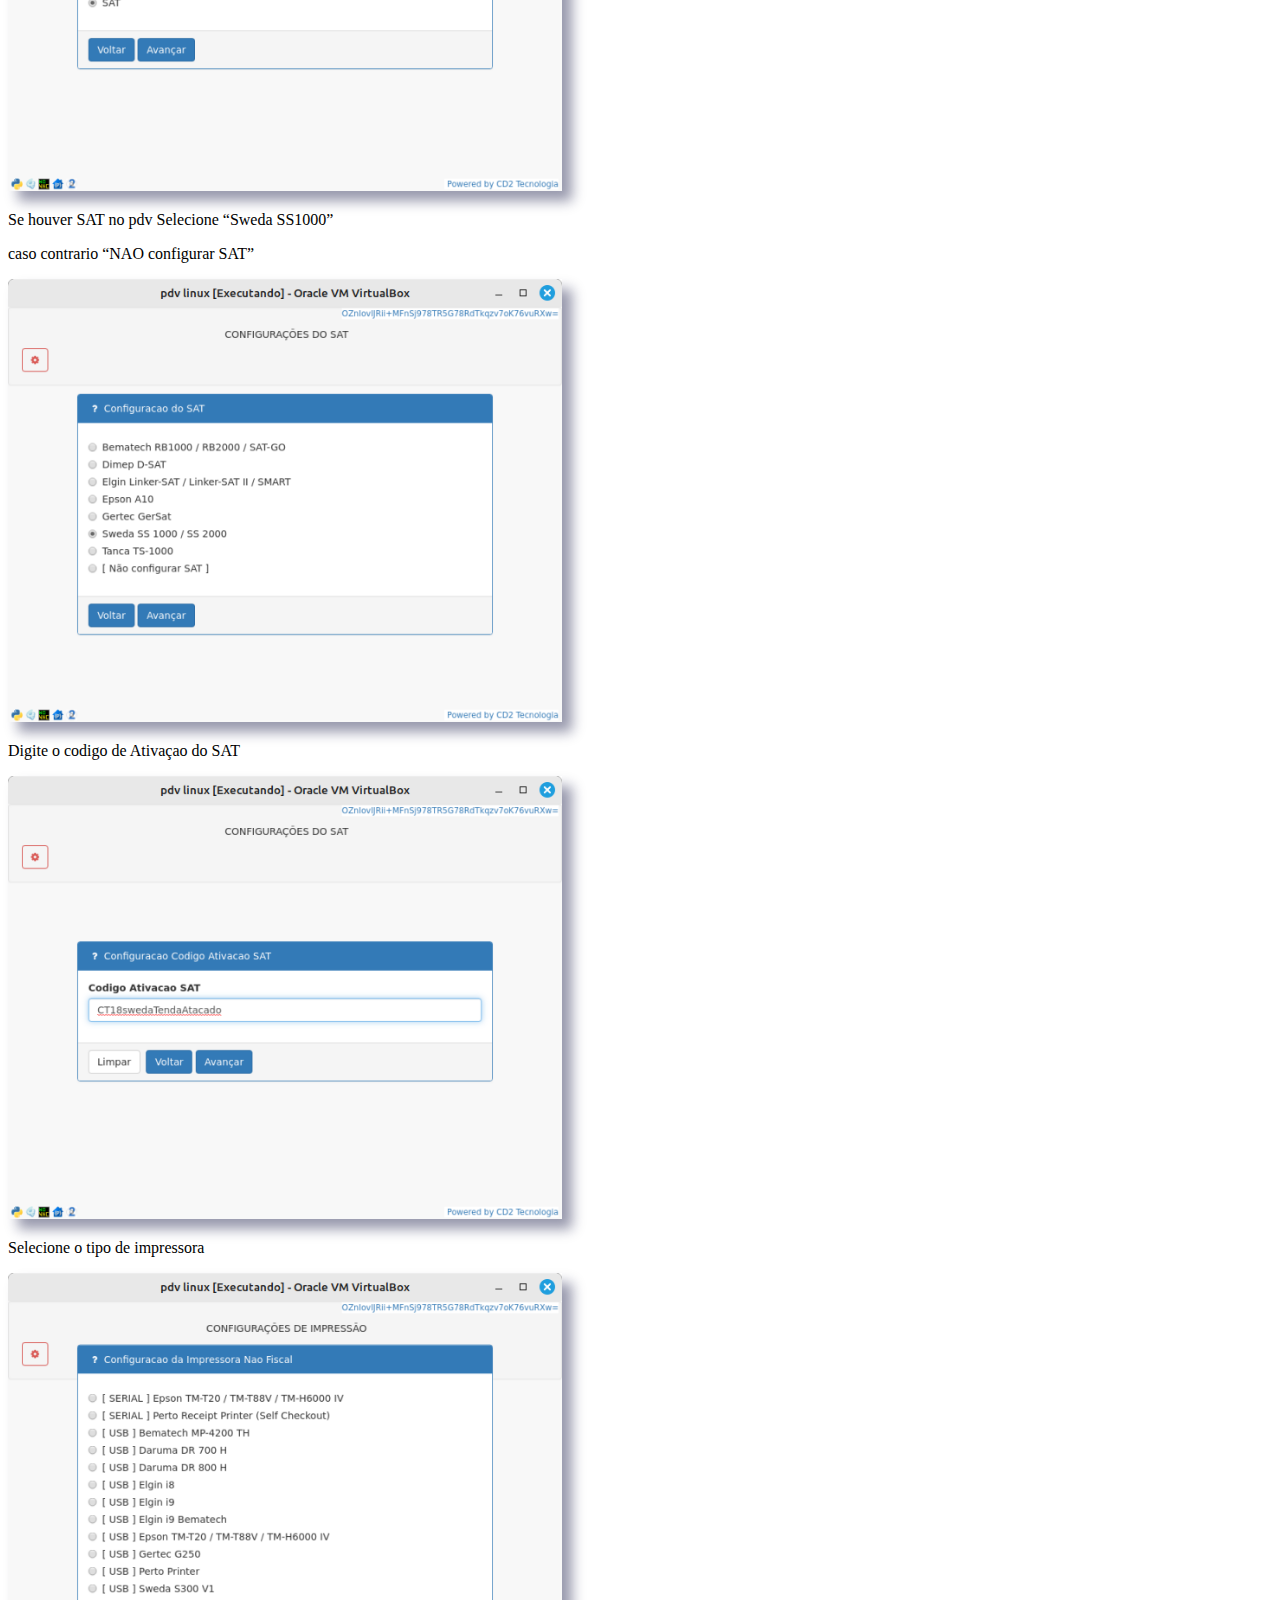
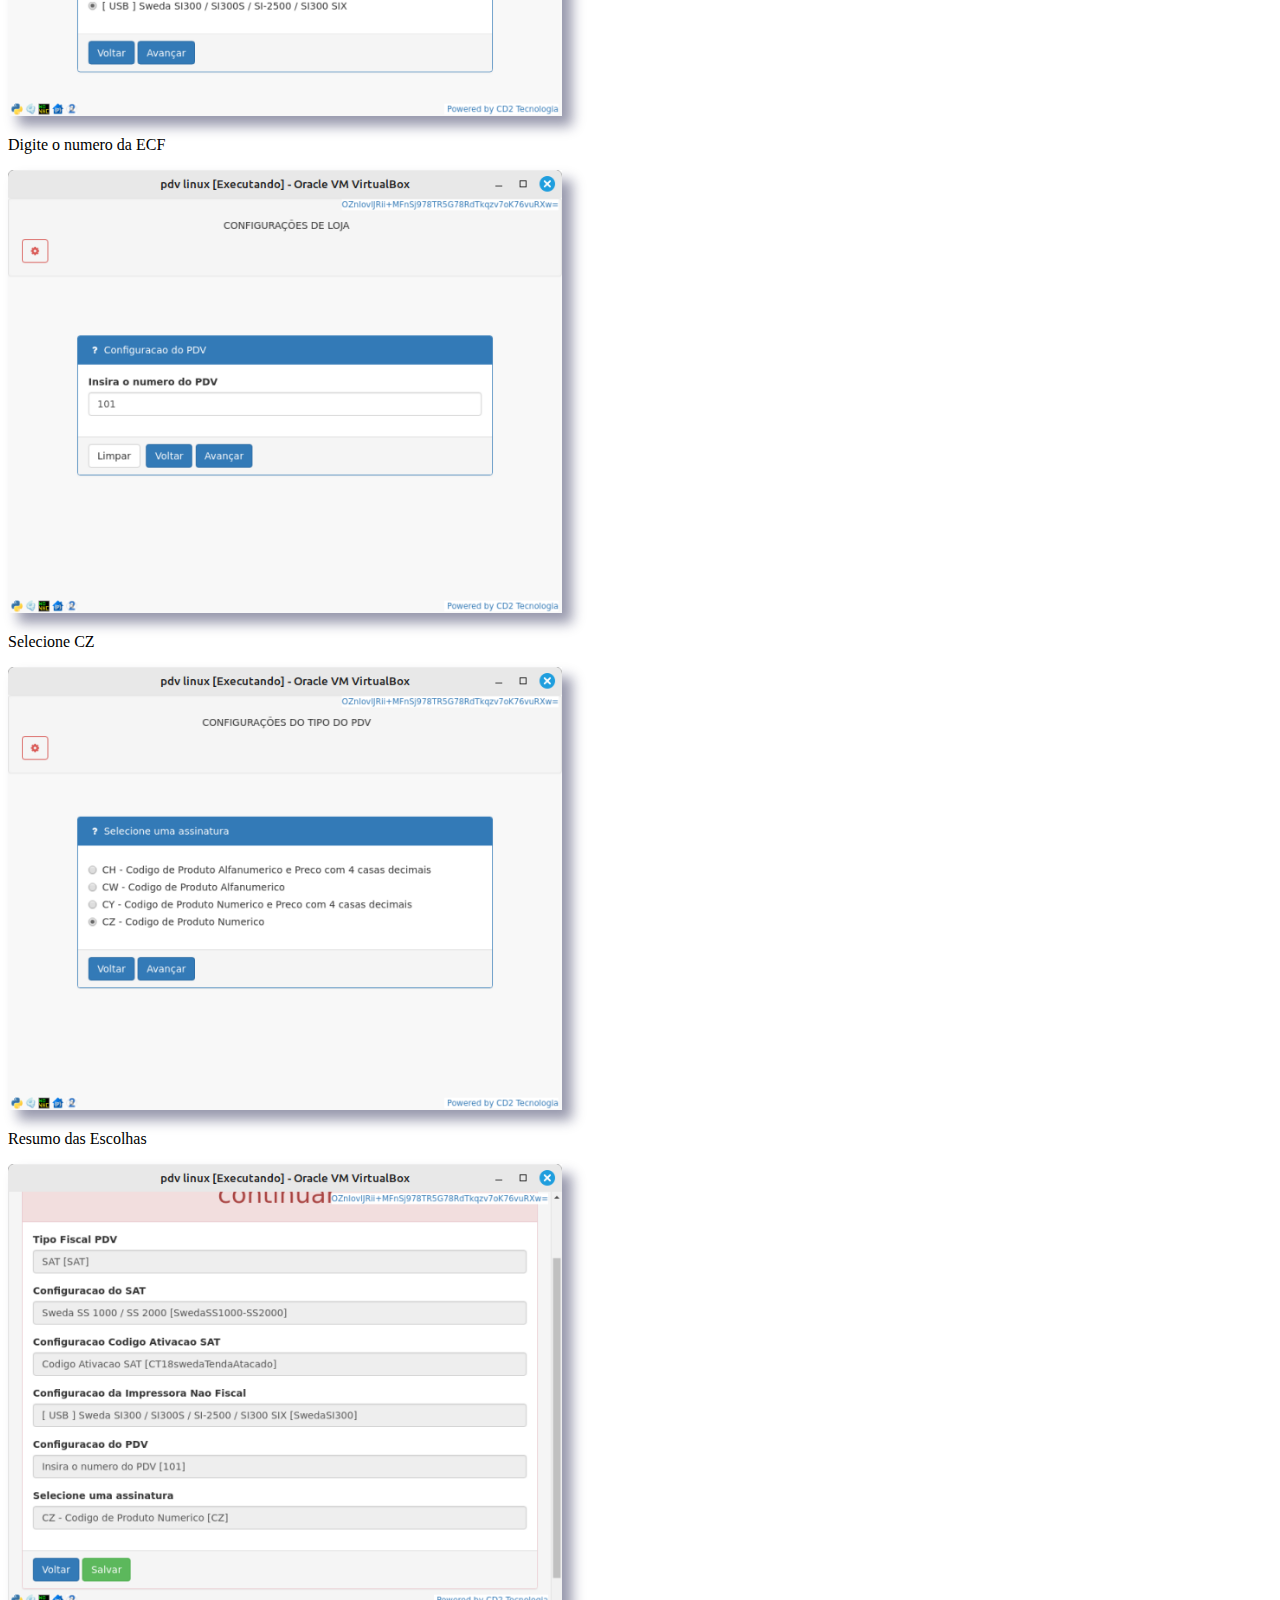
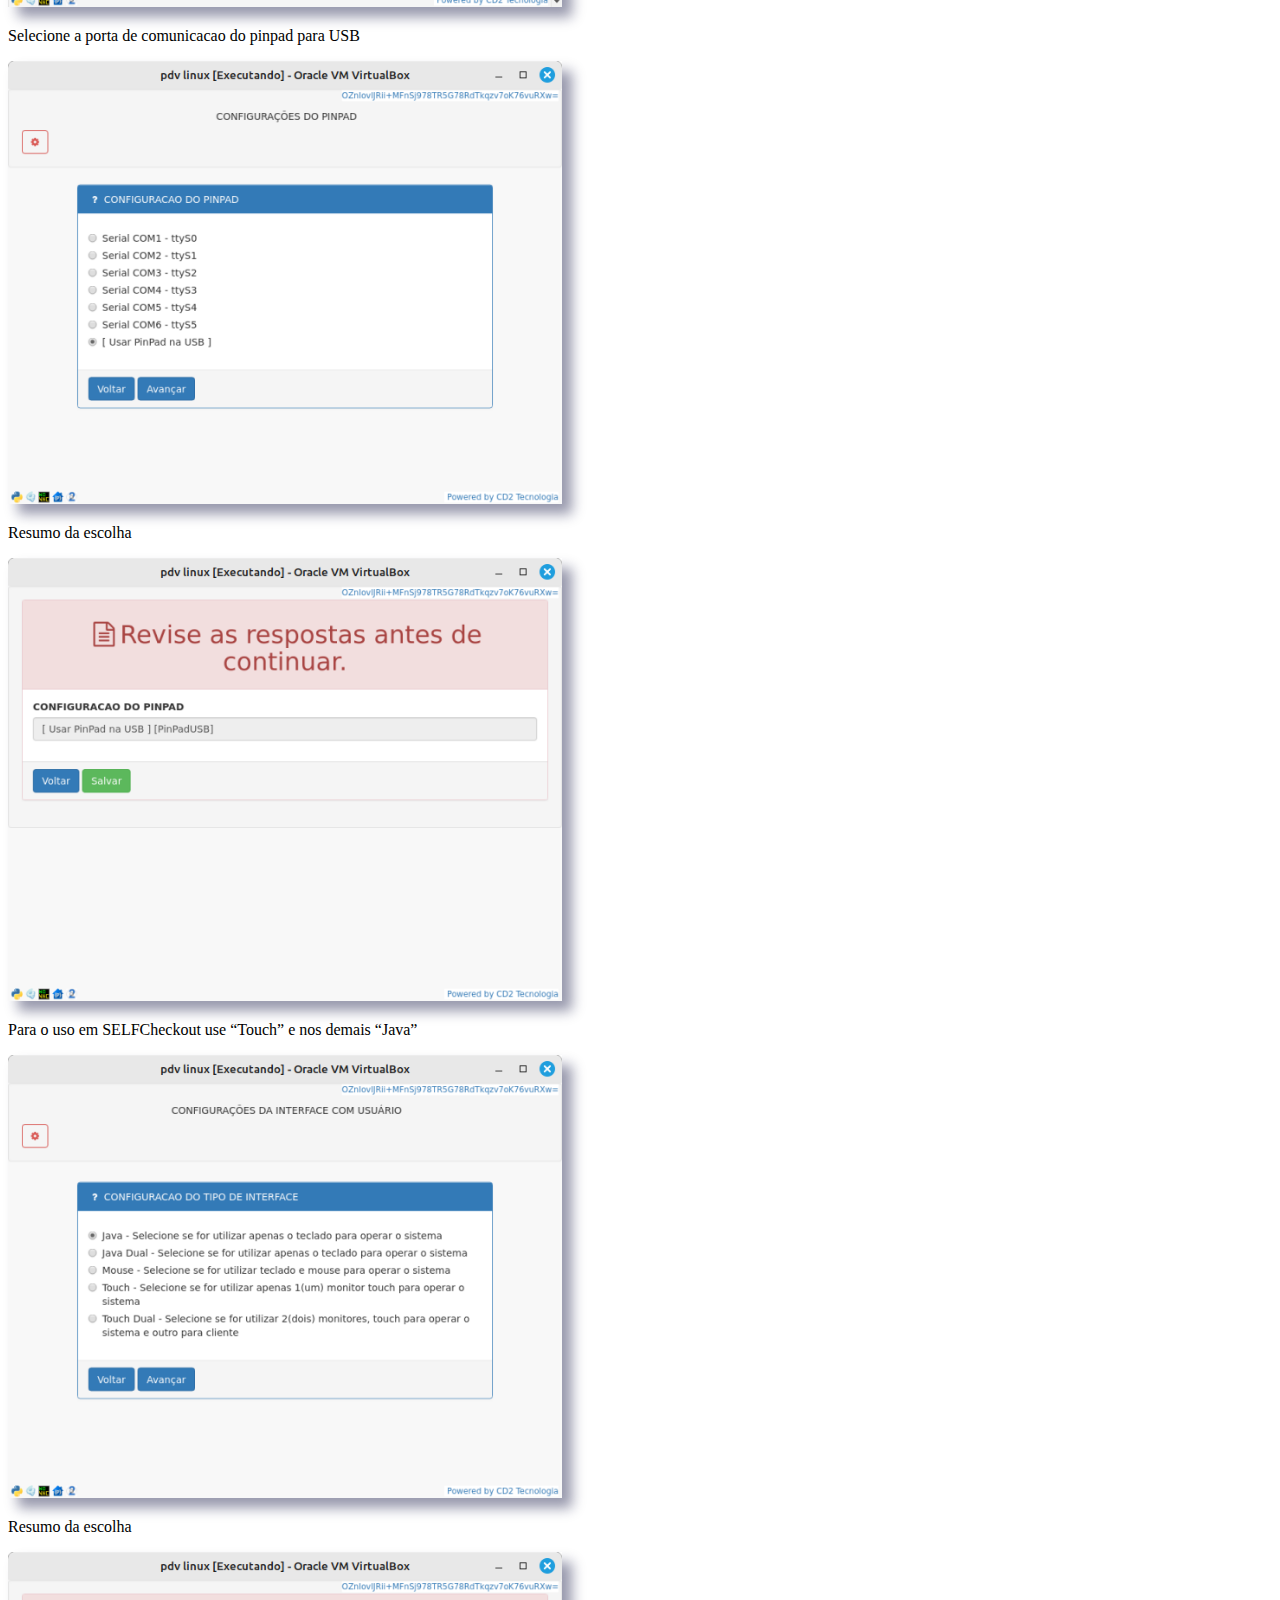
<file: passo.html>
<!DOCTYPE html>

<html>
<head>
<meta http-equiv="Content-Type" content="text/html; charset=UTF-8">
	
<title></title>
<style>
    img {
  box-shadow: 10px 10px 12px rgba(11, 15, 61, 0.425);
}
</style>	
</head>
<body lang="pt-BR" link="#000080" vlink="#800000" dir="ltr"><p lang="en-US" style="line-height: 100%; page-break-inside: auto; orphans: 2; widows: 2; margin-bottom: 0cm; page-break-after: auto">

    Selecione a opção express e aguarde o término da instalação
    <p>
<img src="./passo_files/Guia Instalação PDV 64Bits 2024_htm_4164558ac74b23c.png" name="Picture 2" align="bottom" width="554" height="443" border="0">

<p>


<img src="./passo_files/Guia Instalação PDV 64Bits 2024_htm_e133dd8bb9c02b4c.png" name="Picture 1" align="bottom" width="554" height="443" border="0">
<p>


Apos o inicio do sistema entrar com as informaçoes do PDV

<p>

IP do PDV<p>
<img src="./passo_files/Guia Instalação PDV 64Bits 2024_htm_2a5fb7e710eb9499.png" name="Picture 3" align="bottom" width="554" height="443" border="0">
<p>Mascara de rede
<p><img src="./passo_files/Guia Instalação PDV 64Bits 2024_htm_b97a268e56e7dce8.png" name="Picture 4" align="bottom" width="554" height="443" border="0">

<p>
Gateway
<p><img src="./passo_files/Guia Instalação PDV 64Bits 2024_htm_81867c55a820a46d.png" name="Picture 5" align="bottom" width="554" height="443" border="0">

<p>

DNS<p>
<img src="./passo_files/Guia Instalação PDV 64Bits 2024_htm_2dc05005501b103c.png" name="Picture 6" align="bottom" width="554" height="443" border="0">

<p>
DNS<p>

<img src="./passo_files/Guia Instalação PDV 64Bits 2024_htm_35e0f28b6d87e4ef.png" name="Picture 7" align="bottom" width="554" height="443" border="0">
<p>

Host name<p>
<img src="./passo_files/Guia Instalação PDV 64Bits 2024_htm_fb98e4670a06b7f.png" name="Picture 8" align="bottom" width="554" height="443" border="0">


<p>


Senha VNC<p>
<img src="./passo_files/Guia Instalação PDV 64Bits 2024_htm_d282837dd7ce325c.png" name="Picture 9" align="bottom" width="554" height="443" border="0">


<p>

Resumo das escolhas<p></p>
<img src="./passo_files/Guia Instalação PDV 64Bits 2024_htm_ccf341c23b46be7b.png" name="Picture 10" align="bottom" width="554" height="443" border="0">


<p>


<p>Numero da loja<p></p>
<img src="./passo_files/Guia Instalação PDV 64Bits 2024_htm_3eb3c04328b1819b.png" name="Picture 11" align="bottom" width="554" height="443" border="0">


<p>

CNPJ da filial<p></p>
<img src="./passo_files/Guia Instalação PDV 64Bits 2024_htm_e52579d5b725636f.png" name="Picture 12" align="bottom" width="554" height="443" border="0">


<p>


<p>IP do manager<p></p>
<img src="./passo_files/Guia Instalação PDV 64Bits 2024_htm_ba74d6e6b8e5f4eb.png" name="Picture 13" align="bottom" width="554" height="443" border="0">


<p>



<font color="#c00000"><b>COLOCAR NAO EM AMBIENTE
SEGURO</b></font>
<p></p>
<img src="./passo_files/Guia Instalação PDV 64Bits 2024_htm_3d6cc50d09ebd4bd.png" name="Picture 15" align="bottom" width="554" height="443" border="0">


<p>


<p>IP da path_comum<p></p>
<img src="./passo_files/Guia Instalação PDV 64Bits 2024_htm_5664469da346625e.png" name="Picture 16" align="bottom" width="554" height="443" border="0">


<p>

Nome da pasta compartilhada<p></p>
<img src="./passo_files/Guia Instalação PDV 64Bits 2024_htm_c18184252f6d41be.png" name="Picture 17" align="bottom" width="554" height="443" border="0">


<p>


<p>Usuario de acesso a path comum<p></p>
<img src="./passo_files/Guia Instalação PDV 64Bits 2024_htm_1b76d8cbebedd649.png" name="Picture 19" align="bottom" width="554" height="443" border="0">


<p>

Senha<p></p>
<img src="./passo_files/Guia Instalação PDV 64Bits 2024_htm_bbde7bba3eef2c1c.png" name="Picture 21" align="bottom" width="554" height="443" border="0">

<p>Servidor de hora<p></p>
<img src="./passo_files/Guia Instalação PDV 64Bits 2024_htm_8dfc2936793de3e.png" name="Picture 22" align="bottom" width="554" height="443" border="0">


<p>

Modo de atualizaçao<p></p>
<img src="./passo_files/Guia Instalação PDV 64Bits 2024_htm_af4b42e2294cd6af.png" name="Picture 23" align="bottom" width="554" height="443" border="0">


<p>


<p>Resumo das escolhas<p></p>
<img src="./passo_files/Guia Instalação PDV 64Bits 2024_htm_dbced5bd66e57625.png" name="Picture 24" align="bottom" width="554" height="443" border="0">


<p>



<img src="./passo_files/Guia Instalação PDV 64Bits 2024_htm_3115c80a01a20f11.png" name="Picture 25" align="bottom" width="554" height="443" border="0">


<p>


<p>Selecione Tipo Fiscal SAT<p></p>
<img src="./passo_files/Guia Instalação PDV 64Bits 2024_htm_16d41ddb2b2d76e8.png" name="Picture 26" align="bottom" width="554" height="443" border="0">


<p>

Se houver SAT no pdv Selecione “Sweda SS1000”<p></p>
caso contrario “NAO configurar SAT”<p></p>
<img src="./passo_files/Guia Instalação PDV 64Bits 2024_htm_9fb0e661977e13ef.png" name="Picture 27" align="bottom" width="554" height="443" border="0">


<p>


<p>Digite o codigo de Ativaçao do SAT<p></p>
<img src="./passo_files/Guia Instalação PDV 64Bits 2024_htm_55f4acb47d572b9d.png" name="Picture 28" align="bottom" width="554" height="443" border="0">


<p>

Selecione o tipo de impressora <p>


<img src="./passo_files/Guia Instalação PDV 64Bits 2024_htm_4902e286a14a4acc.png" name="Picture 29" align="bottom" width="554" height="443" border="0">


<p>


<p>Digite o numero da ECF<p></p>
<img src="./passo_files/Guia Instalação PDV 64Bits 2024_htm_4885f5921e85adeb.png" name="Picture 30" align="bottom" width="554" height="443" border="0">


<p>

Selecione CZ<p></p>
<img src="./passo_files/Guia Instalação PDV 64Bits 2024_htm_4247cf8e7e50c10c.png" name="Picture 31" align="bottom" width="554" height="443" border="0">


<p>


<p>Resumo das Escolhas<p></p>
<img src="./passo_files/Guia Instalação PDV 64Bits 2024_htm_aa3ccadd8428a03b.png" name="Picture 32" align="bottom" width="554" height="443" border="0">


<p>

Selecione a porta de comunicacao do pinpad para
USB<p></p>
<img src="./passo_files/Guia Instalação PDV 64Bits 2024_htm_77385f6c259dac5d.png" name="Picture 33" align="bottom" width="554" height="443" border="0">


<p>


<p>Resumo da escolha<p></p>
<img src="./passo_files/Guia Instalação PDV 64Bits 2024_htm_5360328f7f474a51.png" name="Picture 34" align="bottom" width="554" height="443" border="0">


<p>

Para o uso em SELFCheckout use “Touch” e nos
demais “Java”<p></p>
<img src="./passo_files/Guia Instalação PDV 64Bits 2024_htm_1254ab165ca60928.png" name="Picture 35" align="bottom" width="554" height="443" border="0">


<p>


<p>Resumo da escolha<p></p>
<img src="./passo_files/Guia Instalação PDV 64Bits 2024_htm_8320a7b0684a2b41.png" name="Picture 36" align="bottom" width="554" height="443" border="0">


<p>

Escolha “Manter versoes citadas acima”<p></p>
<img src="./passo_files/Guia Instalação PDV 64Bits 2024_htm_1cfb229185d02901.png" name="Picture 37" align="bottom" width="554" height="443" border="0">


<p>


<p>Aplique e aguarde o reinicio<p></p>
<img src="./passo_files/Guia Instalação PDV 64Bits 2024_htm_bfe84cfc0965e5d1.png" name="Picture 38" align="bottom" width="554" height="443" border="0">


<p>


<p>Agora e necessario Montar a path_comum e iniciar o
instalador.<p>

<p>

Para isso edite o arquivo </span><span lang="pt-PT">/etc/environment</span><span lang="pt-PT">
e retire na segunda linha a informaçao “</span><span lang="pt-PT">,vers=2.0</span><span lang="pt-PT">”,
deixando o arquivo conforme a imagem</span>

<p>



<img src="./passo_files/Guia Instalação PDV 64Bits 2024_htm_ec0416c010af59b4.png" name="Picture 39" align="bottom" width="553" height="313" border="0">


<p>

Apos salvar execute o comando “</span><span lang="pt-PT">source
/etc/environment</span><span lang="pt-PT">” e agora ja pode montar
a path com o comando </span><span lang="pt-PT">$Z_MOUNT</span>

<p>

acesse o diretorio com o comando:</span>cd /Zanthus/Zeus/path_comum_servidor/debs</span>

<p>

e agora execute o script de instalaçao!</span>

<p>

./NEW_No</span>
<p lang="en-US" class="western" style="line-height: 100%; margin-bottom: 0cm; page-break-before: always"><a name="_GoBack"></a>
<b>Funcões Para executar no pdv</b>

3405 – marcar carga

854 – baixa carga

684

12310

201 – verifique o coo

12475 – rota sat

6277 – teste qrcode

12977 – teste biometria

3810 – carga pinpad

<p>



<b>Apenas para SELF</b>

14250

<font face="Calibri, serif"><span lang="en-US">	30kg  -</span></font><font face="Calibri, serif"><span lang="en-US"><i>
Conferencia 2, porta 2</i></span></font>

<font face="Calibri, serif"><span lang="en-US">	120kg -</span></font><font face="Calibri, serif"><span lang="en-US"><i>
Conferencia 8, porta 4</i></span></font>

14251

	30Kg – <i>Veloc 2400, 4 segundos, 1 leitura, tolerancia 0,
precis</i><font face="Calibri, serif"><span lang="en-US"><i>ão 0</i></span></font><i>
</i> 


	120Kg –<i> Veloc 9600, 4 segundos, 4 leitura, tolerancia 100,
precis</i><font face="Calibri, serif"><span lang="en-US"><i>ão 10</i></span></font>

14278

14103

14101

</body></html>
</file>
<file: conf.css>
@import url('https://fonts.googleapis.com/css?family=Roboto');

.container{
  padding: 50px;
}

.card{
  width: 300px;
  height: 420px;
  background-color: #1E2B32;
  border-radius: 10px 10px;
}

.header{
  border-radius: 10px 10px 0px 0px;
  padding: 5px;
  background-color: #2A3942;
}

h3{
  color: #FFFFFF;
  font-family: 'Roboto', sans-serif;
  margin-left: 1rem;
}

.iconM{
  font-size: 18px;
  margin-left: 170px;
  color: #2f89fc;
}

.icon{
  margin-right: 8px;
}

.body li{
  transition: 1s all;
  font-family: 'Roboto', sans-serif;
  font-size: 18px;
  padding: 15px;
  margin-left: -40px;
  margin-top: 0px;
  color: #fff;
  list-style: none;
  display: block;
  border-top-right-radius: 10px 10px;
  border-bottom-right-radius: 10px 10px;
}

li:hover{
  transition: 1s all;
  color: #2f89fc;
  background-color: rgba(42, 56, 65, 0.82);
  border-top-right-radius: 10px 10px;
  border-bottom-right-radius: 10px 10px;
  cursor: pointer;
}

.body > li{
  float: left;
}

.body li ul{
  background: #1E2B32;
  margin-left: 280px;
  margin-top: -38px;
  display: none;
  position: absolute;
  border-top-right-radius: 15px 15px;
  border-bottom-right-radius: 15px 15px;
}

.body li:hover > ul{
  display: block;
  cursor: pointer;
}

a{
  text-decoration: none;
  color: #fff;
}
html { 
    overflow: auto; 
} 
iframe { 
    margin: 0px; 
    padding: 0px; 
    height: 100%; 
    border: none; 
} 
  
iframe { 
    display: block; 
    width: 100%; 
    border: none; 
    overflow-y: auto; 
    overflow-x: hidden; 
} 

img {
  box-shadow: 2px 2px 4px rgba(0, 0, 0, 0.4);
}
</file>
